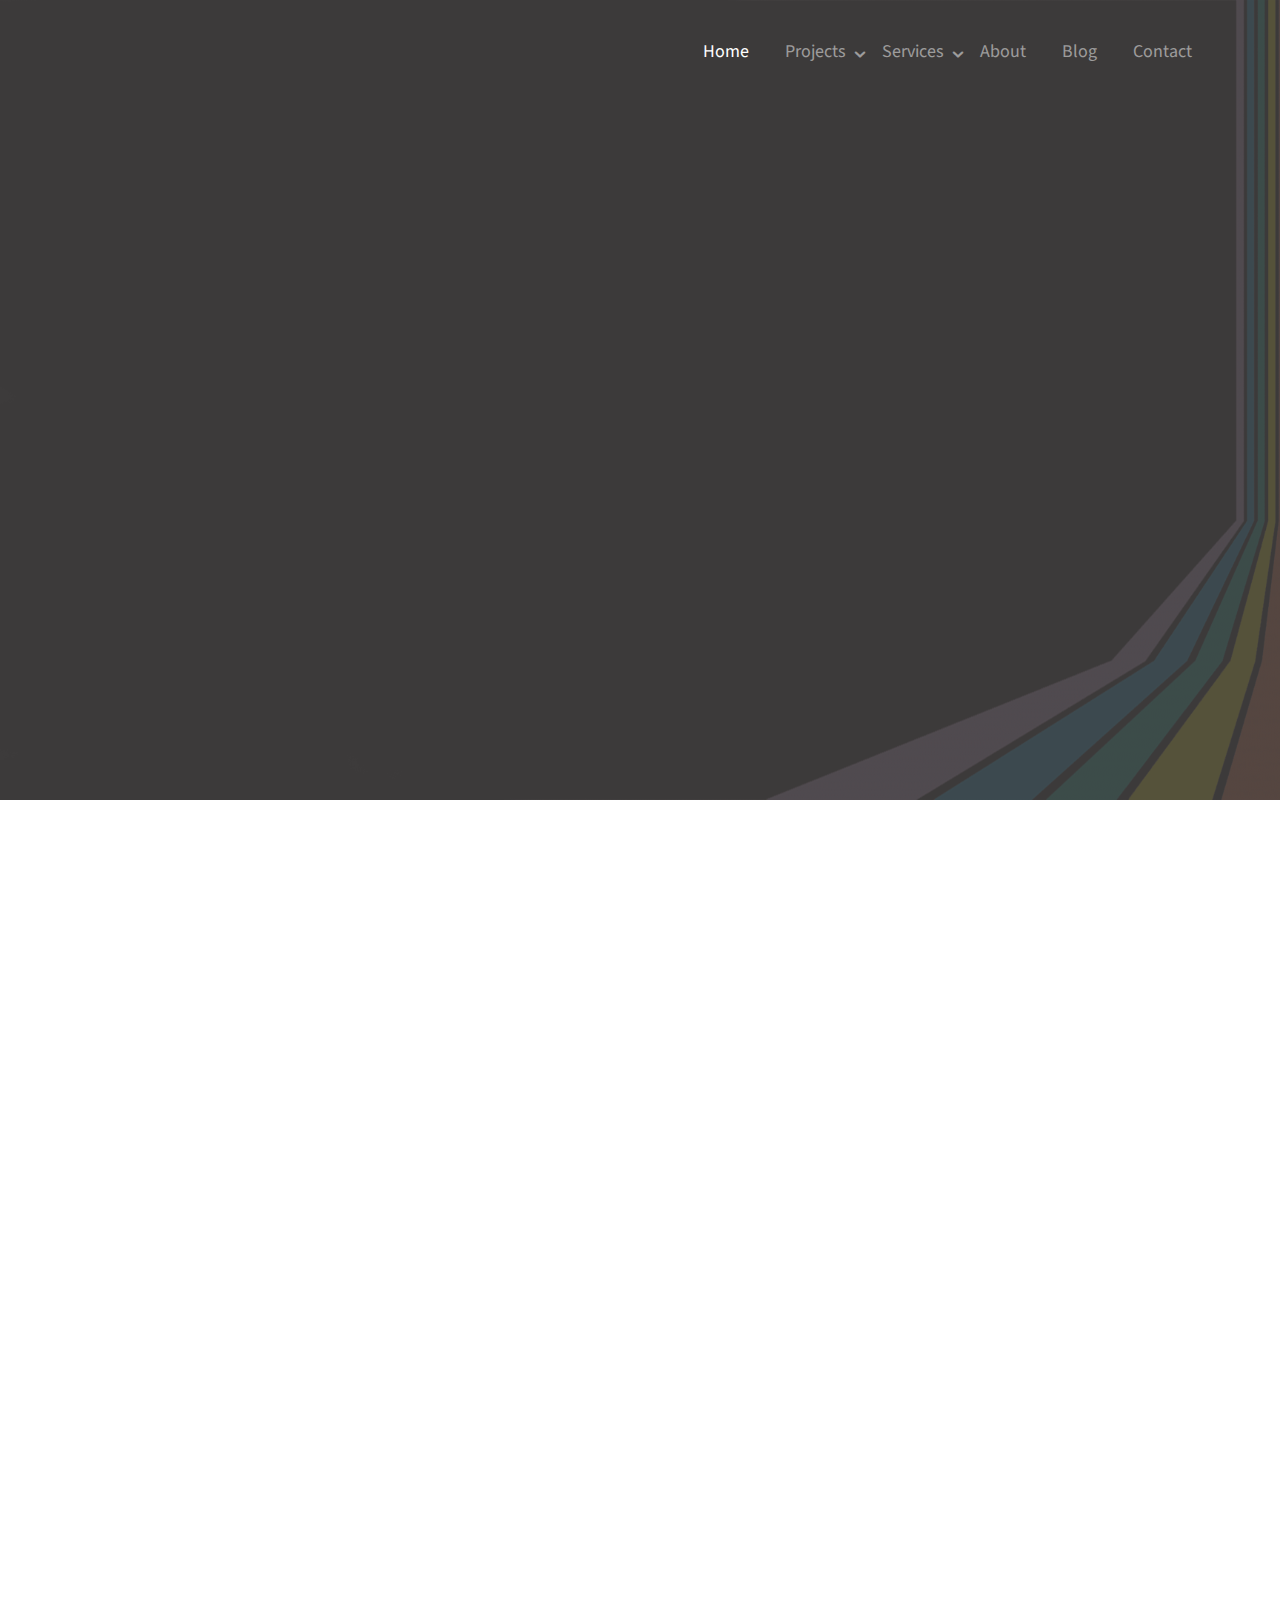
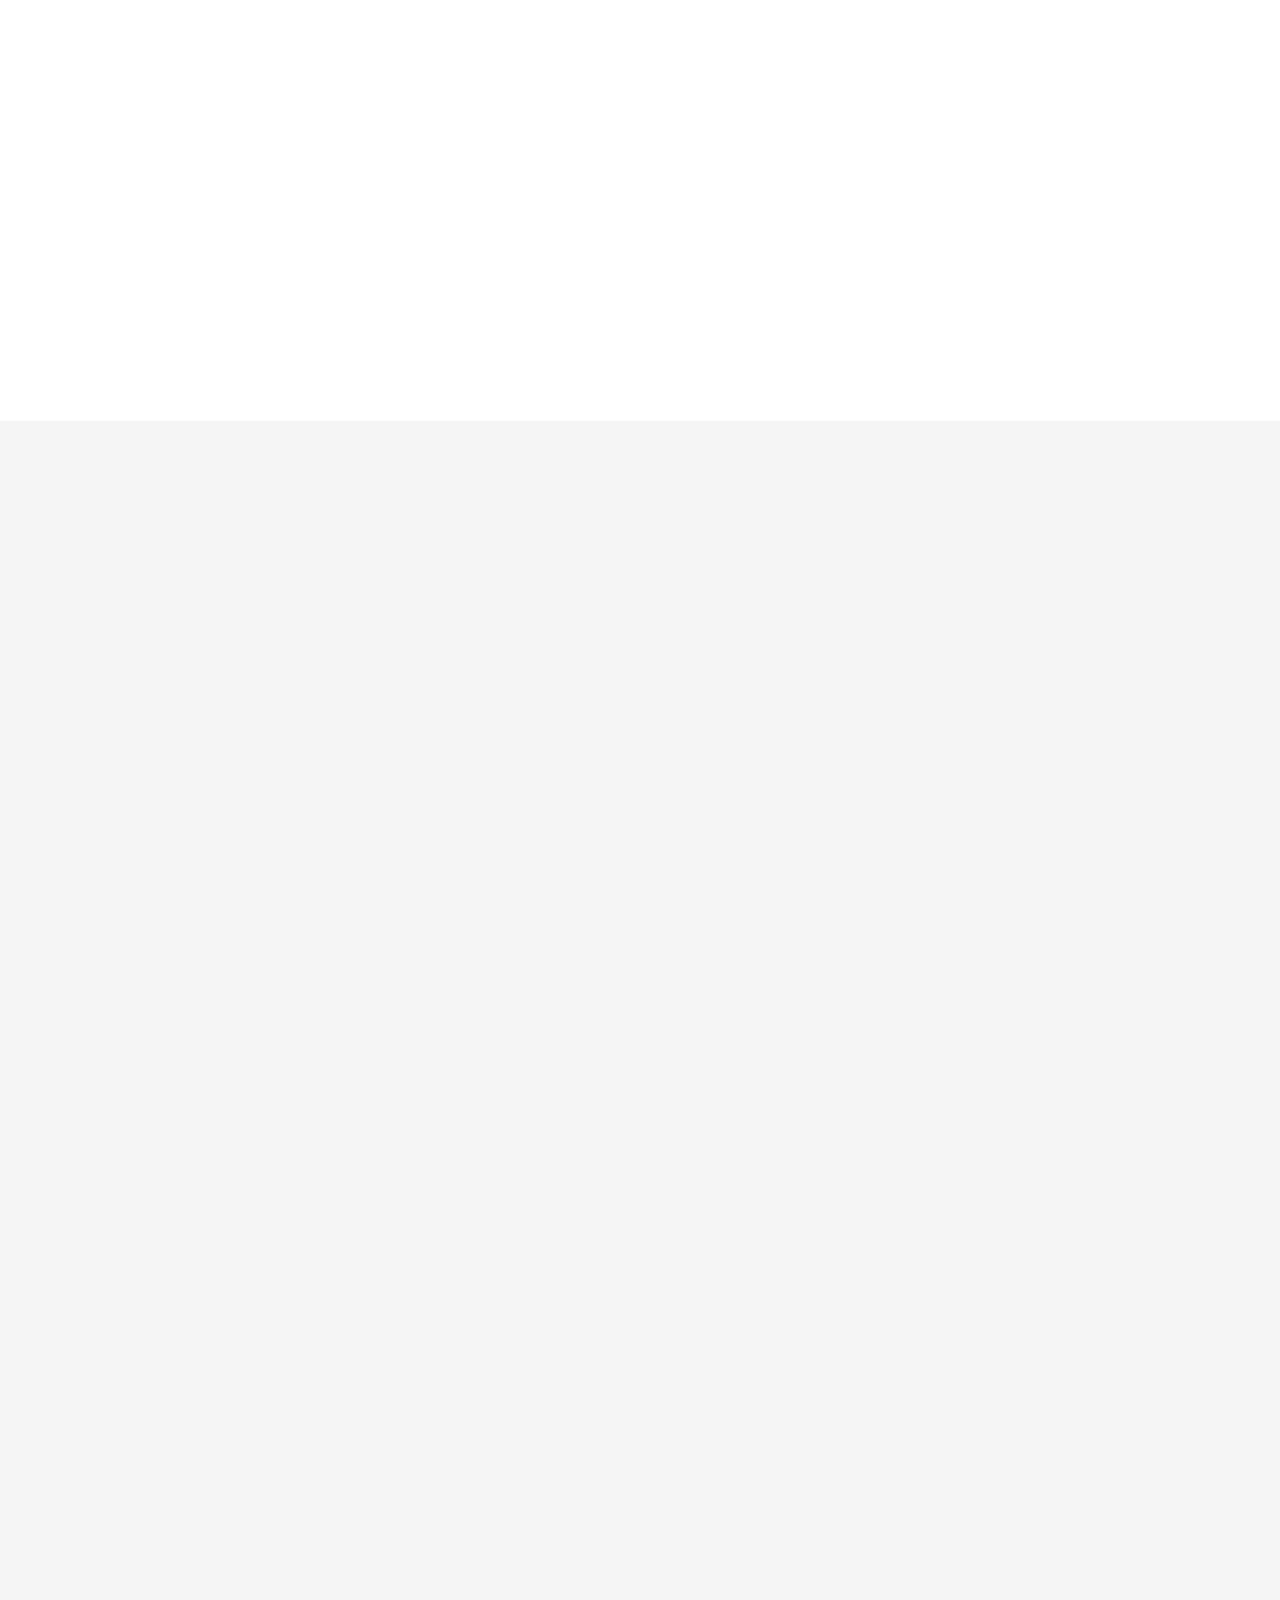
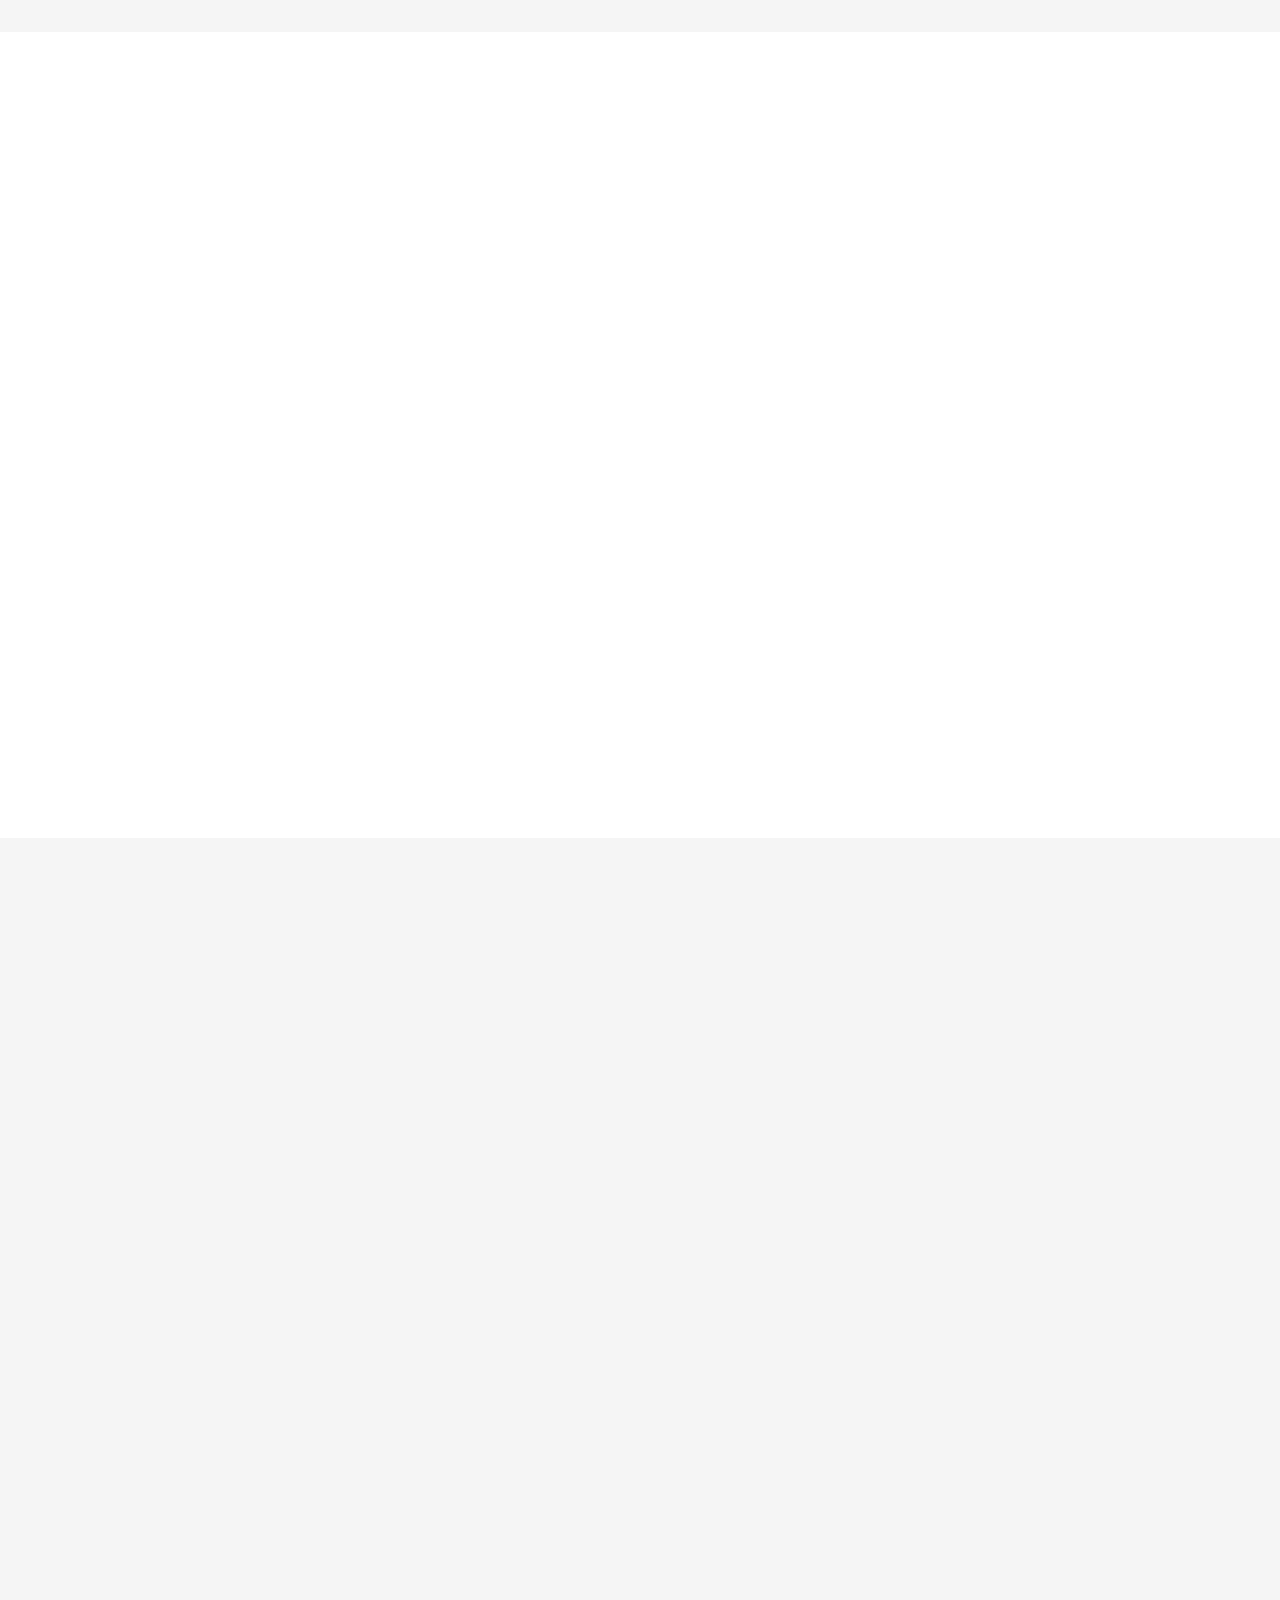
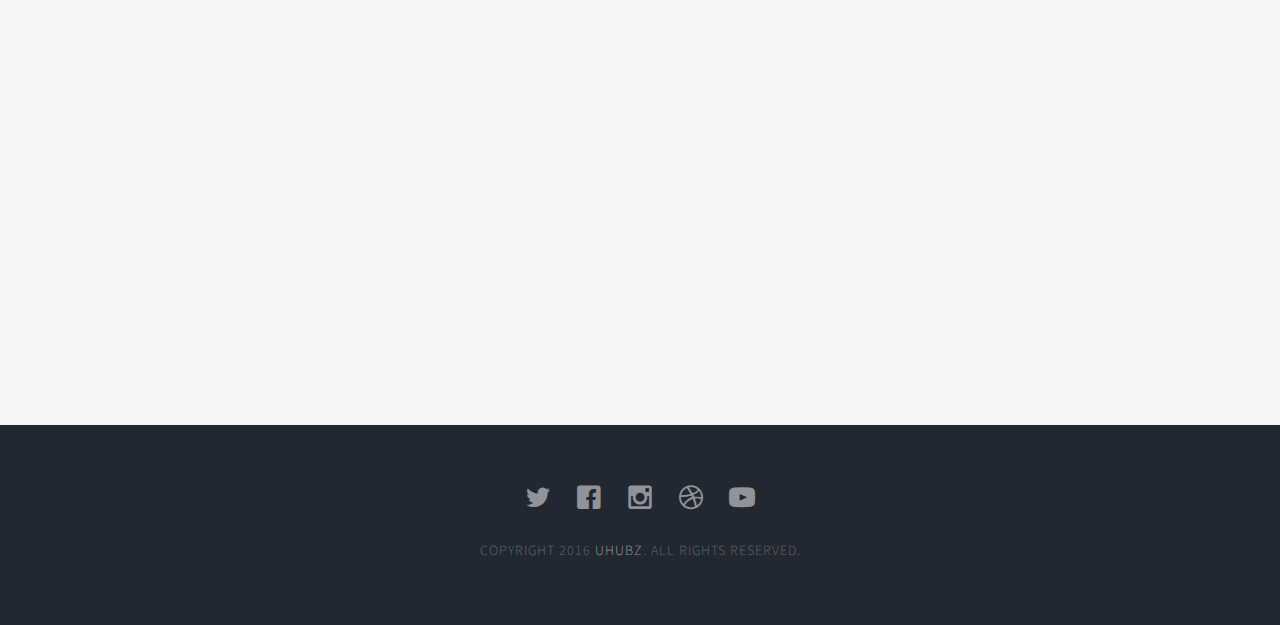
<file: guardian/index.html>
<!DOCTYPE html>
<!--[if lt IE 7]>      <html class="no-js lt-ie9 lt-ie8 lt-ie7"> <![endif]-->
<!--[if IE 7]>         <html class="no-js lt-ie9 lt-ie8"> <![endif]-->
<!--[if IE 8]>         <html class="no-js lt-ie9"> <![endif]-->
<!--[if gt IE 8]><!--> <html class="no-js"> <!--<![endif]-->
	
  <!-- 
	//////////////////////////////////////////////////////

	FREE HTML5 TEMPLATE 
	DESIGNED & DEVELOPED by FREEHTML5.CO
		
	Website: 		http://freehtml5.co/
	Email: 			info@freehtml5.co
	Twitter: 		http://twitter.com/fh5co
	Facebook: 		https://www.facebook.com/fh5co

	//////////////////////////////////////////////////////
	 -->

  	<!-- Facebook and Twitter integration -->
	<meta property="og:title" content=""/>
	<meta property="og:image" content=""/>
	<meta property="og:url" content=""/>
	<meta property="og:site_name" content=""/>
	<meta property="og:description" content=""/>
	<meta name="twitter:title" content="" />
	<meta name="twitter:image" content="" />
	<meta name="twitter:url" content="" />
	<meta name="twitter:card" content="" />

	<!-- Place favicon.ico and apple-touch-icon.png in the root directory -->
	<link rel="shortcut icon" href="favicon.ico">

	<link href='https://fonts.googleapis.com/css?family=Source+Sans+Pro:400,700,300' rel='stylesheet' type='text/css'>
	
	<!-- Animate.css -->
	<link rel="stylesheet" href="css/animate.css">
	<!-- Icomoon Icon Fonts-->
	<link rel="stylesheet" href="css/icomoon.css">
	<!-- Bootstrap  -->
	<link rel="stylesheet" href="css/bootstrap.css">
	<!-- Superfish -->
	<link rel="stylesheet" href="css/superfish.css">

	<link rel="stylesheet" href="css/style.css">


	<!-- Modernizr JS -->
	<script src="js/modernizr-2.6.2.min.js"></script>
	<!-- FOR IE9 below -->
	<!--[if lt IE 9]>
	<script src="js/respond.min.js"></script>
	<![endif]-->

	</head>
	<body>
		<div id="fh5co-wrapper">
		<div id="fh5co-page">
		<div id="fh5co-header">
			<header id="fh5co-header-section">
				<div class="container">
					<div class="nav-header">
						<a href="#" class="js-fh5co-nav-toggle fh5co-nav-toggle"><i></i></a>
						<!-- START #fh5co-menu-wrap -->
						<nav id="fh5co-menu-wrap" role="navigation">
							<ul class="sf-menu" id="fh5co-primary-menu">
								<li class="active">
									<a href="index.html">Home</a>
								</li>
								<li>
									<a href="portfolio.html" class="fh5co-sub-ddown">Projects</a>
									<ul class="fh5co-sub-menu">
										<li><a href="http://freehtml5.co/preview/?item=build-free-html5-bootstrap-template" target="_blank">Build</a></li>
										<li><a href="http://freehtml5.co/preview/?item=work-free-html5-template-bootstrap" target="_blank">Work</a></li>
										<li><a href="http://freehtml5.co/preview/?item=light-free-html5-template-bootstrap" target="_blank">Light</a></li>
										<li><a href="http://freehtml5.co/preview/?item=relic-free-html5-template-using-bootstrap" target="_blank">Relic</a></li>
										<li><a href="http://freehtml5.co/preview/?item=display-free-html5-template-using-bootstrap" target="_blank">Display</a></li>
										<li><a href="http://freehtml5.co/preview/?item=sprint-free-html5-template-bootstrap" target="_blank">Sprint</a></li>
									</ul>
								</li>
								<li>
									<a href="services.html" class="fh5co-sub-ddown">Services</a>
									 <ul class="fh5co-sub-menu">
									 	<li><a href="left-sidebar.html">Web Development</a></li>
									 	<li><a href="right-sidebar.html">Branding &amp; Identity</a></li>
										<li>
											<a href="#" class="fh5co-sub-ddown">Free HTML5</a>
											<ul class="fh5co-sub-menu">
												<li><a href="http://freehtml5.co/preview/?item=build-free-html5-bootstrap-template" target="_blank">Build</a></li>
												<li><a href="http://freehtml5.co/preview/?item=work-free-html5-template-bootstrap" target="_blank">Work</a></li>
												<li><a href="http://freehtml5.co/preview/?item=light-free-html5-template-bootstrap" target="_blank">Light</a></li>
												<li><a href="http://freehtml5.co/preview/?item=relic-free-html5-template-using-bootstrap" target="_blank">Relic</a></li>
												<li><a href="http://freehtml5.co/preview/?item=display-free-html5-template-using-bootstrap" target="_blank">Display</a></li>
												<li><a href="http://freehtml5.co/preview/?item=sprint-free-html5-template-bootstrap" target="_blank">Sprint</a></li>
											</ul>
										</li>
										<li><a href="#">UI Animation</a></li>
										<li><a href="#">Copywriting</a></li>
										<li><a href="#">Photography</a></li> 
									</ul>
								</li>
								<li><a href="about.html">About</a></li>
								<li><a href="blog.html">Blog</a></li>
								<li><a href="contact.html">Contact</a></li>
							</ul>
						</nav>
					</div>
				</div>
			</header>
			
		</div>
		

		<div class="fh5co-hero">
			<div class="fh5co-overlay"></div>
			<div class="fh5co-cover text-center" data-stellar-background-ratio="0.5" style="background-image: url(images/home-image.gif);">
				<div class="desc animate-box">
					<h2>UHUBZ CONECTANTO UNIVERSIT&Aacute;RIOS </h2>
					<span>Apaixonados por tecnologia</span>
					<span><a class="btn btn-primary" href="#">Get Started</a></span>
				</div>
			</div>

		</div>
		<!-- end:header-top -->
		<div id="fh5co-work-section">
			<div class="container">
				<div class="row">
					<div class="col-md-8 col-md-offset-2 text-center heading-section animate-box">
						<h3>Nossa miss&atilde;o</h3>
						<p>Buscamos ser uma vitrine para divulga&#231;&atilde;o e conex&atilde;o entre o meio universit&aacute;rio. Conectando jovens de diversas faculdades e centros educacionais em um &uacute;nico portal. Dando &ecirc;nfase a divulga&#231;&atilde;o de eventos acad&ecirc;micos, sociais, esportivos e festas.Podendo conectar pessoas com mesmos interesses e expandir o networking universit&aacute;rio.</p>
					</div>
				</div>
			</div>
			<div class="container">
				<div class="row">
					<div class="col-md-8 col-sm-8">
						<div class="fh5co-grid animate-box" style="background-image: url(images/ins.jpg);">
							<a class="image-popup text-center" href="#">
								<div class="prod-title">
									<h3>Don’t Just Stand There</h3>
									<span>Illustration, Print</span>
								</div>
							</a>
						</div>
					</div>
					<div class="col-md-4 col-sm-4">
						<div class="fh5co-grid animate-box" style="background-image: url(images/work-2.jpg);">
							<a class="image-popup text-center" href="#">
								<div class="prod-title">
									<h3>Don’t Just Stand There</h3>
									<span>Illustration, Print</span>
								</div>
							</a>
						</div>
					</div>
					<div class="col-md-4 col-sm-4">
						<div class="fh5co-grid animate-box" style="background-image: url(images/work-3.jpg);">
							<a class="image-popup text-center" href="#">
								<div class="prod-title">
									<h3>Don’t Just Stand There</h3>
									<span>Illustration, Print</span>
								</div>
							</a>
						</div>
					</div>
					<div class="col-md-8 col-sm-8">
						<div class="fh5co-grid animate-box" style="background-image: url(images/work-4.jpg);">
							<a class="image-popup text-center" href="#">
								<div class="prod-title">
									<h3>Don’t Just Stand There</h3>
									<span>Illustration, Print</span>
								</div>
							</a>
						</div>
					</div>
				</div>
			</div>
		</div>
		<!-- fh5co-work-section -->
		<div id="fh5co-services-section" class="fh5co-section-gray">
			<div class="container">
				<div class="row">
					<div class="col-md-8 col-md-offset-2 text-center heading-section animate-box">
						<h3>NOSSO DIFERENCIAL </h3>
						<p>: Nosso diferencial é justamente o foco e a efici&ecirc;ncia para reunir os principais eventos e acontecimentos dentro das faculdades, de acordo com o interesse dos pr&oacute;prios alunos, em um &uacute;nico local. Ou seja, diminuir a falta de informaç&atilde;o que os pr&oacute;prios alunos t&ecirc;m dos eventos universit&aacute;rios, e tentar focar toda essa experi&ecirc;ncia em um &uacute;nico portal.</p>
					</div>
				</div>
			</div>
			<div class="container">
				<div class="row text-center">
					<div class="col-md-4 col-sm-4">
						<div class="services animate-box">
							<span><i class="icon-browser"></i></span>
							<h3>Web Development</h3>
							<p>Far far away, behind the word mountains, far from the countries Vokalia and Consonantia, there live the blind texts.</p>
						</div>
					</div>
					<div class="col-md-4 col-sm-4">
						<div class="services animate-box">
							<span><i class="icon-mobile"></i></span>
							<h3>Mobile Apps</h3>
							<p>Far far away, behind the word mountains, far from the countries Vokalia and Consonantia, there live the blind texts.</p>
						</div>
					</div>
					<div class="col-md-4 col-sm-4">
						<div class="services animate-box">
							<span><i class="icon-tools"></i></span>
							<h3>UX Design</h3>
							<p>Far far away, behind the word mountains, far from the countries Vokalia and Consonantia, there live the blind texts.</p>
						</div>
					</div>
					<div class="col-md-4 col-sm-4">
						<div class="services animate-box">
							<span><i class="icon-video"></i></span>
							<h3>Video Editing</h3>
							<p>Far far away, behind the word mountains, far from the countries Vokalia and Consonantia, there live the blind texts.</p>
						</div>
					</div>
					<div class="col-md-4 col-sm-4">
						<div class="services animate-box">
							<span><i class="icon-search"></i></span>
							<h3>SEO Ranking</h3>
							<p>Far far away, behind the word mountains, far from the countries Vokalia and Consonantia, there live the blind texts.</p>
						</div>
					</div>
					<div class="col-md-4 col-sm-4">
						<div class="services animate-box">
							<span><i class="icon-cloud"></i></span>
							<h3>Cloud Based Apps</h3>
							<p>Far far away, behind the word mountains, far from the countries Vokalia and Consonantia, there live the blind texts.</p>
						</div>
					</div>
				</div>
			</div>
		</div>
		<!-- fh5co-services-section -->
		<div id="fh5co-content-section">
			<div class="container">
				<div class="row">
					<div class="col-md-8 col-md-offset-2 text-center heading-section animate-box">
						<h3>What Others Say</h3>
						<p>Lorem ipsum dolor sit amet, consectetur adipisicing elit. Velit est facilis maiores, perspiciatis accusamus asperiores sint consequuntur debitis.</p>
					</div>
				</div>
			</div>
			<div class="container">
				<div class="row">
					<div class="col-md-10 col-md-offset-1">
						<div class="fh5co-testimonial text-center animate-box">
							<figure>
								<img src="images/user-1.jpg" alt="user">
							</figure>
							<blockquote>
								<p>“Creativity is just connecting things. When you ask creative people how they did something, they feel a little guilty because they didn’t really do it, they just saw something. It seemed obvious to them after a while.”</p>
							</blockquote>
							<span>Steve Jobs, Apple Inc.</span>
						</div>
					</div>
				</div>
			</div>
		</div>
		<!-- fh5co-content-section -->
		<div id="fh5co-blog-section" class="fh5co-section-gray">
			<div class="container">
				<div class="row">
					<div class="col-md-8 col-md-offset-2 text-center heading-section animate-box">
						<h3>Recent From Blog</h3>
						<p>Lorem ipsum dolor sit amet, consectetur adipisicing elit. Velit est facilis maiores, perspiciatis accusamus asperiores sint consequuntur debitis.</p>
					</div>
				</div>
			</div>
			<div class="container">
				<div class="row">
					<div class="col-lg-4 col-md-4">
						<div class="fh5co-blog animate-box">
							<a href="#"><img class="img-responsive" src="images/blog-1.jpg" alt=""></a>
							<div class="image-popup" href="#">
								<div class="prod-title">
									<h3><a href=""#>45 Minimal Worksspace Rooms for Web Savvys</a></h3>
									<span class="posted_by">Posted by: Admin</span>
									<span class="comment"><a href="">21<i class="icon-bubble22"></i></a></span>
									<p>Far far away, behind the word mountains, far from the countries Vokalia and Consonantia, there live the blind texts.</p>
									<a href="#" class="btn btn-primary">Read More</a>
								</div>
							</div> 
						</div>
					</div>
					<div class="col-lg-4 col-md-4">
						<div class="fh5co-blog animate-box">
							<a href="#"><img class="img-responsive" src="images/blog-2.jpg" alt=""></a>
							<div class="image-popup" href="#">
								<div class="prod-title">
									<h3><a href=""#>45 Minimal Worksspace Rooms for Web Savvys</a></h3>
									<span class="posted_by">Posted by: Admin</span>
									<span class="comment"><a href="">21<i class="icon-bubble22"></i></a></span>
									<p>Far far away, behind the word mountains, far from the countries Vokalia and Consonantia, there live the blind texts.</p>
									<a href="#" class="btn btn-primary">Read More</a>
								</div>
							</div> 
						</div>
					</div>
					<div class="col-lg-4 col-md-4">
						<div class="fh5co-blog animate-box">
							<a href="#"><img class="img-responsive" src="images/blog-3.jpg" alt=""></a>
							<div class="image-popup" href="#">
								<div class="prod-title">
									<h3><a href=""#>45 Minimal Worksspace Rooms for Web Savvys</a></h3>
									<span class="posted_by">Posted by: Admin</span>
									<span class="comment"><a href="">21<i class="icon-bubble22"></i></a></span>
									<p>Far far away, behind the word mountains, far from the countries Vokalia and Consonantia, there live the blind texts.</p>
									<a href="#" class="btn btn-primary">Read More</a>
								</div>
							</div> 
						</div>
					</div>
				</div>
			</div>
		</div>
		<!-- fh5co-blog-section -->
		<footer>
			<div id="footer">
				<div class="container">
					<div class="row">
						<div class="col-md-6 col-md-offset-3 text-center">
							<p class="fh5co-social-icons">
								<a href="#"><i class="icon-twitter2"></i></a>
								<a href="#"><i class="icon-facebook2"></i></a>
								<a href="#"><i class="icon-instagram"></i></a>
								<a href="#"><i class="icon-dribbble2"></i></a>
								<a href="#"><i class="icon-youtube"></i></a>
							</p>
							<p>Copyright 2016  <a href="#">UHUBZ</a>. All Rights Reserved. <br>
						</div>
					</div>
				</div>
			</div>
		</footer>
	

	</div>
	<!-- END fh5co-page -->

	</div>
	<!-- END fh5co-wrapper -->

	<!-- jQuery -->


	<script src="js/jquery.min.js"></script>
	<!-- jQuery Easing -->
	<script src="js/jquery.easing.1.3.js"></script>
	<!-- Bootstrap -->
	<script src="js/bootstrap.min.js"></script>
	<!-- Waypoints -->
	<script src="js/jquery.waypoints.min.js"></script>
	<!-- Stellar -->
	<script src="js/jquery.stellar.min.js"></script>
	<!-- Superfish -->
	<script src="js/hoverIntent.js"></script>
	<script src="js/superfish.js"></script>

	<!-- Main JS (Do not remove) -->
	<script src="js/main.js"></script>

	</body>
</html>
</file>
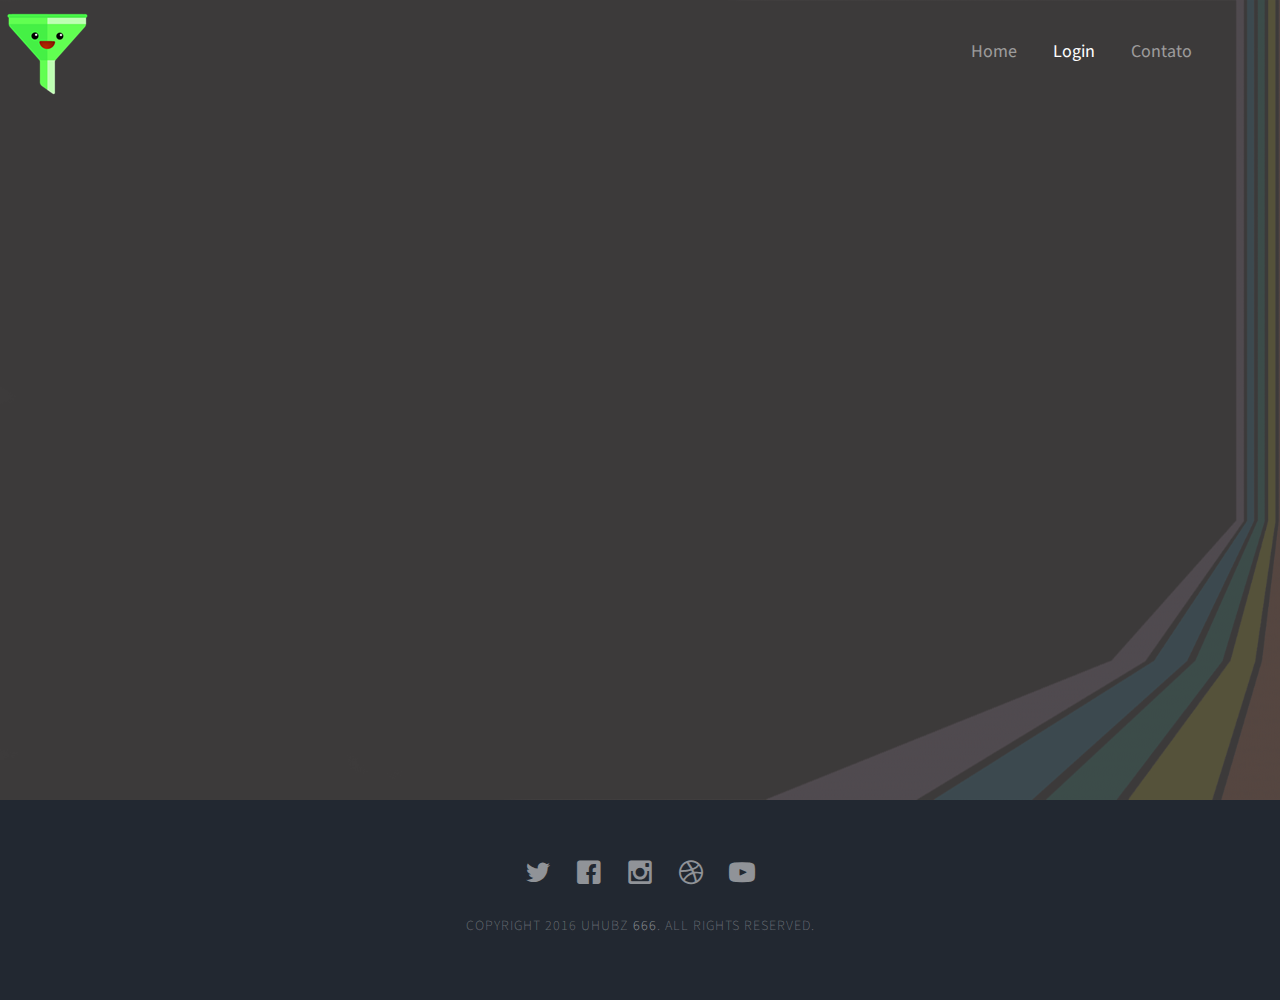
<file: guardian/about.html>
<!DOCTYPE html>
<!--[if lt IE 7]>      <html class="no-js lt-ie9 lt-ie8 lt-ie7"> <![endif]-->
<!--[if IE 7]>         <html class="no-js lt-ie9 lt-ie8"> <![endif]-->
<!--[if IE 8]>         <html class="no-js lt-ie9"> <![endif]-->
<!--[if gt IE 8]><!--> <html class="no-js"> <!--<![endif]-->
	<head>
	<meta charset="utf-8">
	<meta http-equiv="X-UA-Compatible" content="IE=edge">
	<meta name="viewport" content="width=device-width, initial-scale=1">
	<meta name="description" content="Free HTML5 Template by FREEHTML5.CO" />
	<meta name="keywords" content="free html5, free template, free bootstrap, html5, css3, mobile first, responsive" />
	<meta name="author" content="FREEHTML5.CO" />


  	<!-- Facebook and Twitter integration -->
	<meta property="og:title" content=""/>
	<meta property="og:image" content=""/>
	<meta property="og:url" content=""/>
	<meta property="og:site_name" content=""/>
	<meta property="og:description" content=""/>
	<meta name="twitter:title" content="" />
	<meta name="twitter:image" content="" />
	<meta name="twitter:url" content="" />
	<meta name="twitter:card" content="" />

	<!-- Place favicon.ico and apple-touch-icon.png in the root directory -->
	<link rel="shortcut icon" href="favicon.ico">

	<link href='https://fonts.googleapis.com/css?family=Source+Sans+Pro:400,700,300' rel='stylesheet' type='text/css'>
	
	<!-- Animate.css -->
	<link rel="stylesheet" href="css/animate.css">
	<!-- Icomoon Icon Fonts-->
	<link rel="stylesheet" href="css/icomoon.css">
	<!-- Bootstrap  -->
	<link rel="stylesheet" href="css/bootstrap.css">
	<!-- Superfish -->
	<link rel="stylesheet" href="css/superfish.css">

	<link rel="stylesheet" href="css/style.css">


	<!-- Modernizr JS -->
	<script src="js/modernizr-2.6.2.min.js"></script>
	<!-- FOR IE9 below -->
	<!--[if lt IE 9]>
	<script src="js/respond.min.js"></script>
	<![endif]-->
	<title> Uhubz </title>
    <link rel="icon" type="image/png" href="images/1.png"/>
	</head>
	<body>
		<div id="fh5co-wrapper">
		<div id="fh5co-page">
		<div id="fh5co-header">
			<header id="fh5co-header-section">
				<div class="container">
					<div class="nav-header">
						<a href="#" class="js-fh5co-nav-toggle fh5co-nav-toggle"><i></i></a>
						<h1 id="fh5co-logo"><figure></figure></h1>
						
						<!-- START #fh5co-menu-wrap -->
						<nav id="fh5co-menu-wrap" role="navigation">
							<ul class="sf-menu" id="fh5co-primary-menu">
								<li>
									<a href="inde2x.html">Home</a>
								</li>
								<li>
									
								</li>
								<li>
									
							
								</li>
								<li class="active"><a href="about.html">Login</a></li>
						
								<li><a href="contact.html">Contato</a></li>
							</ul>
						</nav>
					</div>
				</div>
			</header>
			
		</div>
		

		<div class="fh5co-hero">
			<div class="fh5co-overlay"><img src="images/1.png" alt="user"></div>
			<div class="fh5co-cover text-center" data-stellar-background-ratio="0.5" style="background-image: url(images/home-image.gif);">
				<div class="desc animate-box">
					<h2>Login</h2>
					<span>dsdfdasfdsaf </a></span>
				</div>
			</div>
		</div>
		<!-- end:header-top -->
	
		<!-- END fh5co-services-section -->
	
		<footer>
			<div id="footer">
				<div class="container">
					<div class="row">
						<div class="col-md-6 col-md-offset-3 text-center">
							<p class="fh5co-social-icons">
								<a href="#"><i class="icon-twitter2"></i></a>
								<a href="#"><i class="icon-facebook2"></i></a>
								<a href="#"><i class="icon-instagram"></i></a>
								<a href="#"><i class="icon-dribbble2"></i></a>
								<a href="#"><i class="icon-youtube"></i></a>
							</p>
							<p>Copyright 2016 UHUBZ <a href="#">666</a>. All Rights Reserved. </a></p>
						</div>
					</div>
				</div>
			</div>
		</footer>
	

	</div>
	<!-- END fh5co-page -->

	</div>
	<!-- END fh5co-wrapper -->

	<!-- jQuery -->


	<script src="js/jquery.min.js"></script>
	<!-- jQuery Easing -->
	<script src="js/jquery.easing.1.3.js"></script>
	<!-- Bootstrap -->
	<script src="js/bootstrap.min.js"></script>
	<!-- Waypoints -->
	<script src="js/jquery.waypoints.min.js"></script>
	<!-- Stellar -->
	<script src="js/jquery.stellar.min.js"></script>
	<!-- Superfish -->
	<script src="js/hoverIntent.js"></script>
	<script src="js/superfish.js"></script>

	<!-- Main JS (Do not remove) -->
	<script src="js/main.js"></script>

	</body>
</html>
</file>
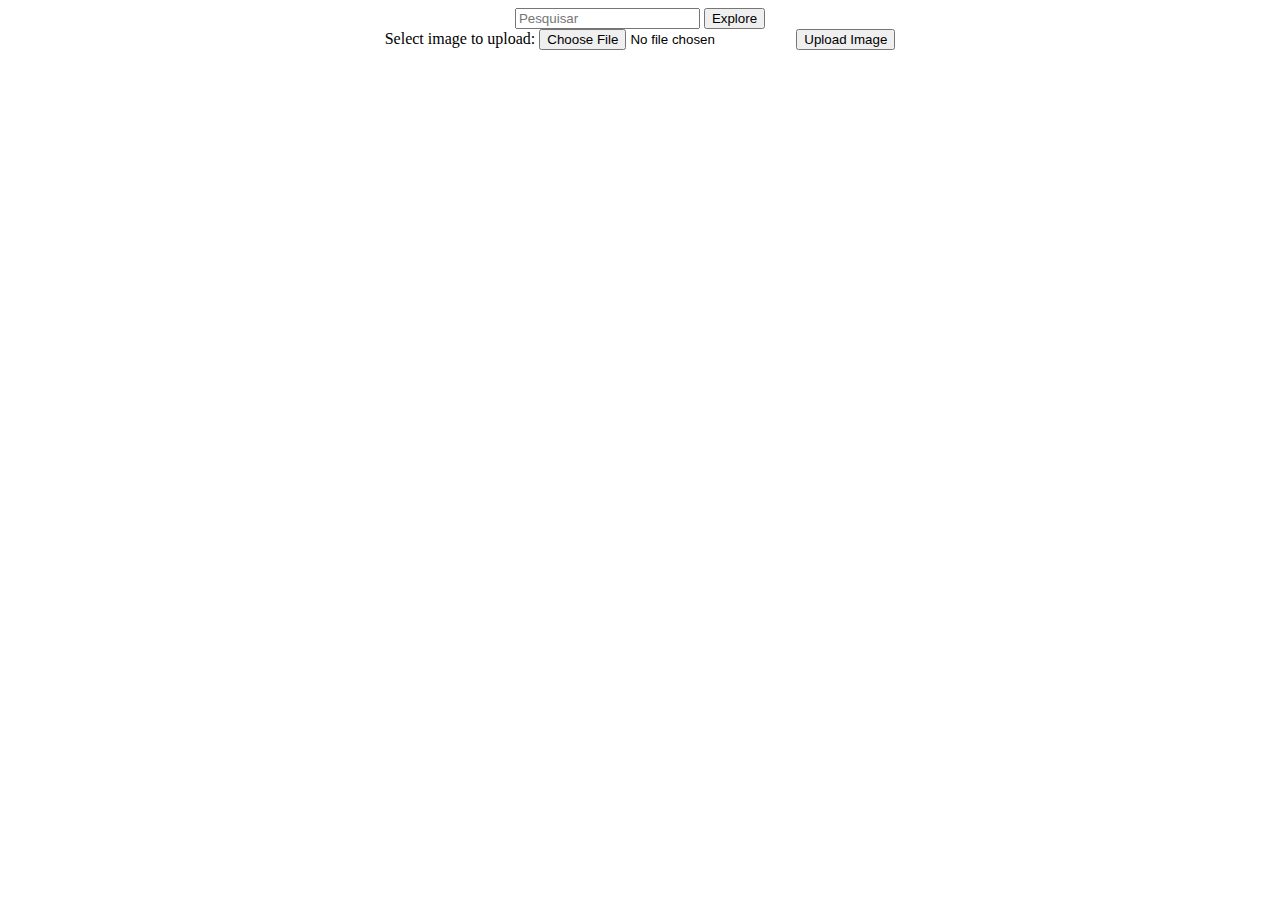
<file: guardian/Feed page.html>
<!DOCTYPE html>
<!--[if lt IE 7]>      <html class="no-js lt-ie9 lt-ie8 lt-ie7"> <![endif]-->
<!--[if IE 7]>         <html class="no-js lt-ie9 lt-ie8"> <![endif]-->
<!--[if IE 8]>         <html class="no-js lt-ie9"> <![endif]-->
<!--[if gt IE 8]><!--> <html class="no-js"> <!--<![endif]-->
<body>
	<center>
	<div class="search">
		<form action="http//www.dekpek.com/seacrh.php"/>
			<input type = "text" name="search" placeholder = "Pesquisar"/>
			<input type = "submit" value="Explore"/>
		<form/>
		
	</div>
	<form action="upload.php" method="post" enctype="multipart/form-data">
        Select image to upload:
        <input type="file" name="fileToUpload" id="fileToUpload">
        <input type="submit" value="Upload Image" name="submit">
      </form>

</body>

</center>

</html>
</file>
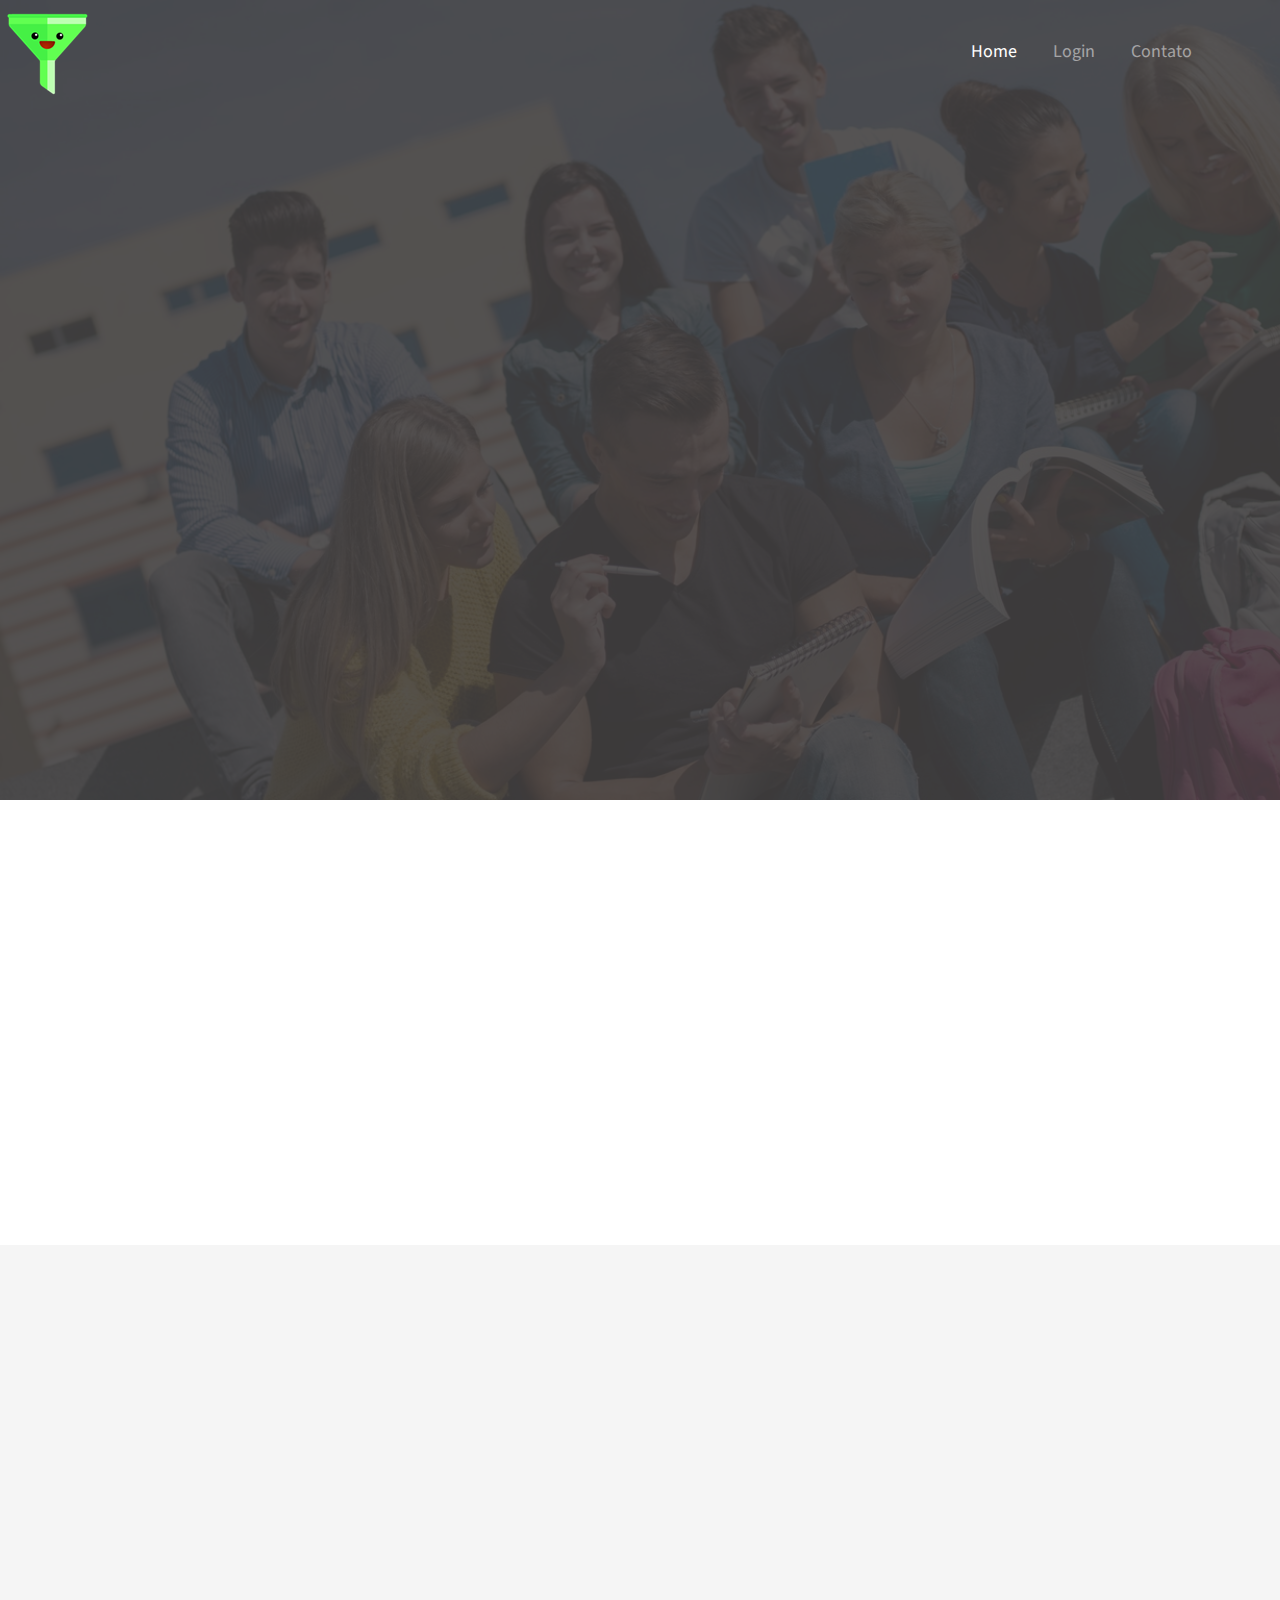
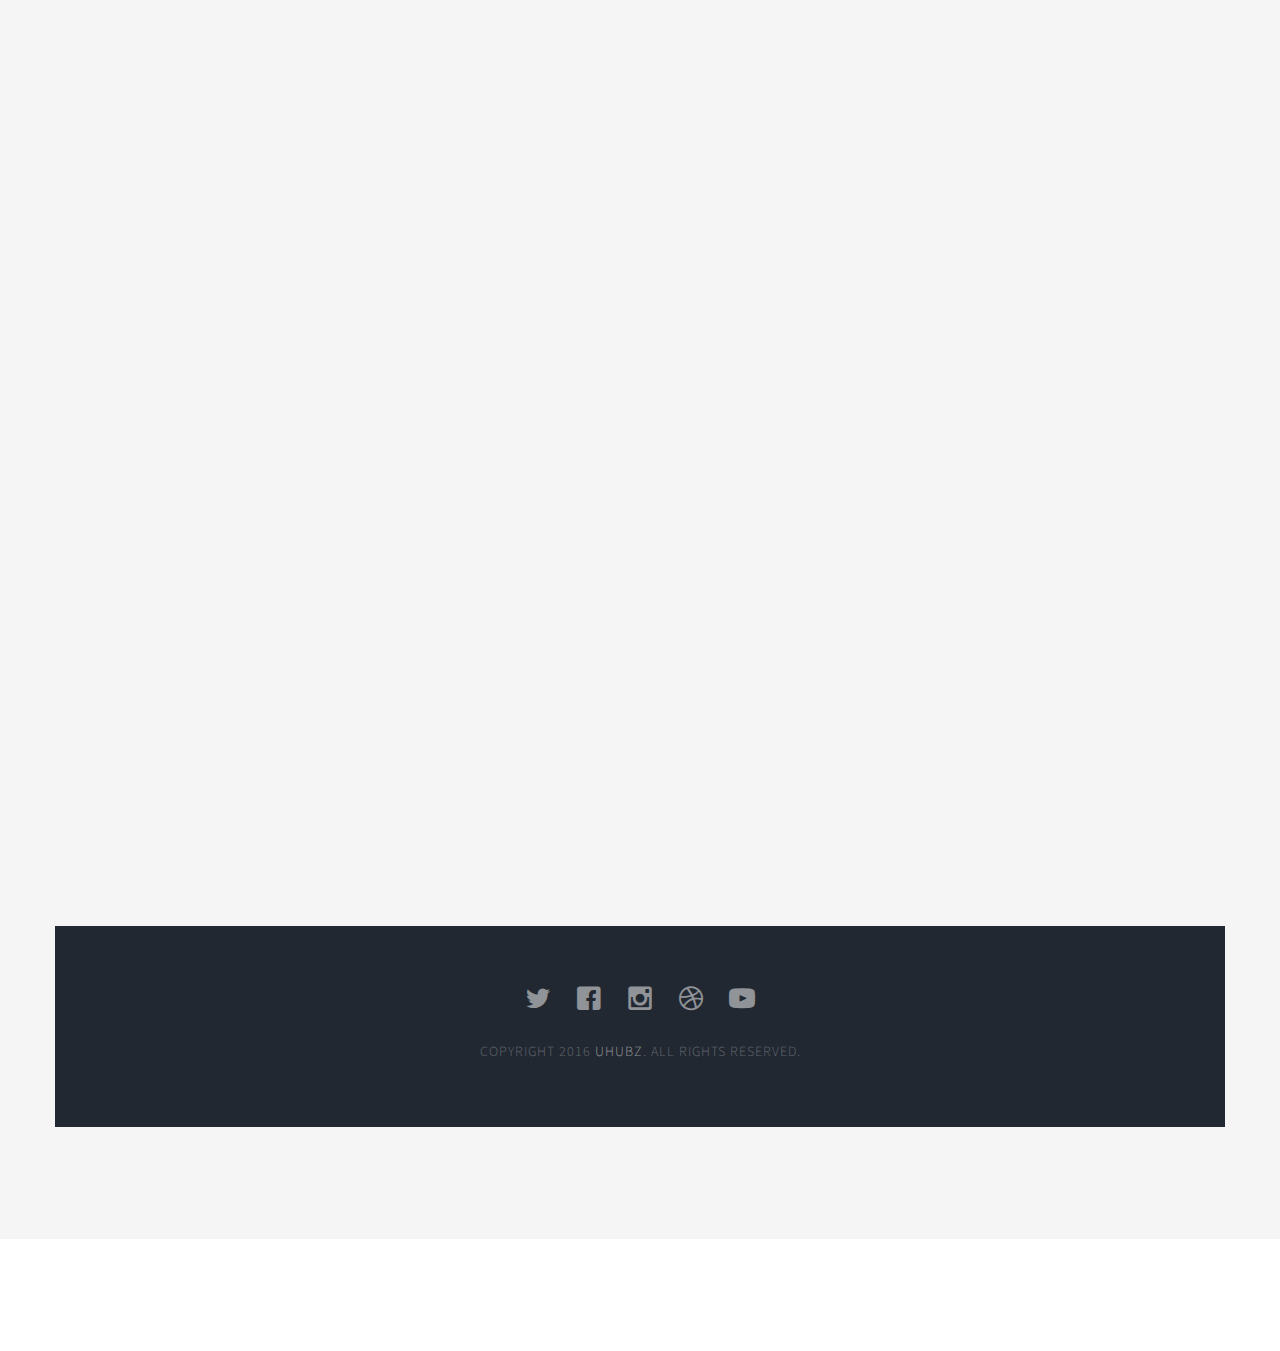
<file: guardian/inde2x.html>
<!DOCTYPE html>
<!--[if lt IE 7]>      <html class="no-js lt-ie9 lt-ie8 lt-ie7"> <![endif]-->
<!--[if IE 7]>         <html class="no-js lt-ie9 lt-ie8"> <![endif]-->
<!--[if IE 8]>         <html class="no-js lt-ie9"> <![endif]-->
<!--[if gt IE 8]><!--> <html class="no-js"> <!--<![endif]-->
	
  

  	<!-- Facebook and Twitter integration -->
	<meta property="og:title" content=""/>
	<meta property="og:image" content=""/>
	<meta property="og:url" content=""/>
	<meta property="og:site_name" content=""/>
	<meta property="og:description" content=""/>
	<meta name="twitter:title" content="" />
	<meta name="twitter:image" content="" />
	<meta name="twitter:url" content="" />
	<meta name="twitter:card" content="" />

	<!-- Place favicon.ico and apple-touch-icon.png in the root directory -->
	<link rel="shortcut icon" href="favicon.ico">

	<link href='https://fonts.googleapis.com/css?family=Source+Sans+Pro:400,700,300' rel='stylesheet' type='text/css'>
	
	<!-- Animate.css -->
	<link rel="stylesheet" href="css/animate.css">
	<!-- Icomoon Icon Fonts-->
	<link rel="stylesheet" href="css/icomoon.css">
	<!-- Bootstrap  -->
	<link rel="stylesheet" href="css/bootstrap.css">
	<!-- Superfish -->
	<link rel="stylesheet" href="css/superfish.css">

	<link rel="stylesheet" href="css/style.css">


	<!-- Modernizr JS -->
	<script src="js/modernizr-2.6.2.min.js"></script>
	<!-- FOR IE9 below -->
	<!--[if lt IE 9]>
	<script src="js/respond.min.js"></script>
	<![endif]-->
	<title> Uhubz </title>
    <link rel="icon" type="image/png" href="images/1.png"/>
	</head>
	<body
		<div id="fh5co-wrapper">
		<div id="fh5co-page">
		<div id="fh5co-header">
			<header id="fh5co-header-section">
				<div class="container">
					<div class="nav-header">
						<a href="#" class="js-fh5co-nav-toggle fh5co-nav-toggle"><i></i></a>
						<h1 id="fh5co-logo"><figure>
								<div class="css"></div>
							</figure></h1>
					
						<!-- START #fh5co-menu-wrap -->
						<nav id="fh5co-menu-wrap" role="navigation">
							<ul class="sf-menu" id="fh5co-primary-menu">
								<li class="active">
								
									<a href="inde2x.html">Home</a>
								</li>
								
								<li><a href="about.html">Login</a></li>

								<li><a href="contact.html">Contato</a></li>
							</ul>
						</nav>
					</div>
				</div>
			</header>
			
		</div>
		

		<div class="fh5co-hero">
			<div class="fh5co-overlay"><span class="css"><img src=images/1.png  /></span></div>
			<div class="fh5co-cover text-center" data-stellar-background-ratio="0.5" style="background-image: url(images/home.jpg);">
				<div class="desc animate-box">
					<h2>EXPLORE! </h2>
					<span>  UHUBZ conectando voc&ecirc; com o mundo universit&aacute;rio</span>
					<span><a class="btn btn-primary" href="#">EXPLORE!</a></span>
				</div>
			</div>

		</div>
		<!-- end:header-top -->
		<div id="fh5co-work-section">
			<div class="container">
				<div class="row">	
					<div class="col-md-8 col-md-offset-2 text-center heading-section animate-box">
						<h3>Nossa miss&atilde;o</h3>
						<p>Buscamos ser uma vitrine para divulga&#231;&atilde;o e conex&atilde;o entre o meio universit&aacute;rio. Conectando jovens de diversas faculdades e centros educacionais em um &uacute;nico portal. Dando &ecirc;nfase a divulga&#231;&atilde;o de eventos acad&ecirc;micos, sociais, esportivos e festas.Podendo conectar pessoas com mesmos interesses e expandir o networking universit&aacute;rio.</p>
					</div>
				</div>
			</div>
			
		<!-- fh5co-work-section -->
		<div id="fh5co-services-section" class="fh5co-section-gray">
			<div class="container">
				<div class="row">
					<div class="col-md-8 col-md-offset-2 text-center heading-section animate-box">
						<h3>NOSSO DIFERENCIAL </h3>
						<p>: Nosso diferencial &eacute; justamente o foco e a efici&ecirc;ncia para reunir os principais eventos e acontecimentos dentro das faculdades, de acordo com o interesse dos pr&oacute;prios alunos, em um &uacute;nico local. Ou seja, diminuir a falta de informa&#231;&atilde;o que os pr&oacute;prios alunos t&ecirc;m dos eventos universit&aacute;rios, e tentar focar toda essa experi&ecirc;ncia em um &uacute;nico portal.</p>
					</div>
				</div>
			</div>
			<div class="container">
				<div class="row text-center">
					<div class="col-md-4 col-sm-4">
						<div class="services animate-box">
							<span><i class="icon-browser"></i></span>
							<h3>Web Development</h3>
							<p>Far far away, behind the word mountains, far from the countries Vokalia and Consonantia, there live the blind texts.</p>
						</div>
					</div>
					<div class="col-md-4 col-sm-4">
						<div class="services animate-box">
							<span><i class="icon-mobile"></i></span>
							<h3>Mobile Apps</h3>
							<p>Far far away, behind the word mountains, far from the countries Vokalia and Consonantia, there live the blind texts.</p>
						</div>
					</div>
					<div class="col-md-4 col-sm-4">
						<div class="services animate-box">
							<span><i class="icon-tools"></i></span>
							<h3>UX Design</h3>
							<p>Far far away, behind the word mountains, far from the countries Vokalia and Consonantia, there live the blind texts.</p>
						</div>
					</div>
					
		<!-- fh5co-services-section -->
		<div id="fh5co-content-section">
			<div class="container">
				<div class="row">
					<div class="col-md-8 col-md-offset-2 text-center heading-section animate-box">
						<h3>O QUE FALAM DA GENTE? </h3>
					</div>
				</div>
			</div>
			<div class="container">
				<div class="row">
					<div class="col-md-10 col-md-offset-1">
						<div class="fh5co-testimonial text-center animate-box">
							<figure>
								<img src="images/user-1.jpg" alt="user">
							</figure>
							<blockquote>
								<p>O trabalho deles addasdadadasddsa</p>
							</blockquote>
							<span>fulano de tal</span>
						</div>
					</div>
				</div>
			</div>
		</div>
		
		<!-- fh5co-blog-section -->
		<footer>
			<div id="footer">
				<div class="container">
					<div class="row">
						<div class="col-md-6 col-md-offset-3 text-center">
							<p class="fh5co-social-icons">
								<a href="#"><i class="icon-twitter2"></i></a>
								<a href="#"><i class="icon-facebook2"></i></a>
								<a href="#"><i class="icon-instagram"></i></a>
								<a href="#"><i class="icon-dribbble2"></i></a>
								<a href="#"><i class="icon-youtube"></i></a>
							</p>
							<p>Copyright 2016  <a href="#">UHUBZ</a>. All Rights Reserved. <br>
						</div>
					</div>
				</div>
			</div>
		</footer>
	

	</div>
	<!-- END fh5co-page -->

	</div>
	<!-- END fh5co-wrapper -->

	<!-- jQuery -->


	<script src="js/jquery.min.js"></script>
	<!-- jQuery Easing -->
	<script src="js/jquery.easing.1.3.js"></script>
	<!-- Bootstrap -->
	<script src="js/bootstrap.min.js"></script>
	<!-- Waypoints -->
	<script src="js/jquery.waypoints.min.js"></script>
	<!-- Stellar -->
	<script src="js/jquery.stellar.min.js"></script>
	<!-- Superfish -->
	<script src="js/hoverIntent.js"></script>
	<script src="js/superfish.js"></script>

	<!-- Main JS (Do not remove) -->
	<script src="js/main.js"></script>

	</body>
</html>
</file>
<file: guardian/css/icomoon.css>
@font-face {
    font-family: 'icomoon';
    src:    url('fonts/icomoon.eot?1oniuf');
    src:    url('fonts/icomoon.eot?1oniuf#iefix') format('embedded-opentype'),
        url('fonts/icomoon.ttf?1oniuf') format('truetype'),
        url('fonts/icomoon.woff?1oniuf') format('woff'),
        url('fonts/icomoon.svg?1oniuf#icomoon') format('svg');
    font-weight: normal;
    font-style: normal;
}

[class^="icon-"], [class*=" icon-"] {
    /* use !important to prevent issues with browser extensions that change fonts */
    font-family: 'icomoon' !important;
    speak: none;
    font-style: normal;
    font-weight: normal;
    font-variant: normal;
    text-transform: none;
    line-height: 1;

    /* Better Font Rendering =========== */
    -webkit-font-smoothing: antialiased;
    -moz-osx-font-smoothing: grayscale;
}

.icon-mobile:before {
    content: "\e000";
}
.icon-laptop:before {
    content: "\e001";
}
.icon-desktop:before {
    content: "\e002";
}
.icon-tablet:before {
    content: "\e003";
}
.icon-phone:before {
    content: "\e004";
}
.icon-document:before {
    content: "\e005";
}
.icon-documents:before {
    content: "\e006";
}
.icon-search:before {
    content: "\e007";
}
.icon-clipboard:before {
    content: "\e008";
}
.icon-newspaper:before {
    content: "\e009";
}
.icon-notebook:before {
    content: "\e00a";
}
.icon-book-open:before {
    content: "\e00b";
}
.icon-browser:before {
    content: "\e00c";
}
.icon-calendar:before {
    content: "\e00d";
}
.icon-presentation:before {
    content: "\e00e";
}
.icon-picture:before {
    content: "\e00f";
}
.icon-pictures:before {
    content: "\e010";
}
.icon-video:before {
    content: "\e011";
}
.icon-camera:before {
    content: "\e012";
}
.icon-printer:before {
    content: "\e013";
}
.icon-toolbox:before {
    content: "\e014";
}
.icon-briefcase:before {
    content: "\e015";
}
.icon-wallet:before {
    content: "\e016";
}
.icon-gift:before {
    content: "\e017";
}
.icon-bargraph:before {
    content: "\e018";
}
.icon-grid:before {
    content: "\e019";
}
.icon-expand:before {
    content: "\e01a";
}
.icon-focus:before {
    content: "\e01b";
}
.icon-edit:before {
    content: "\e01c";
}
.icon-adjustments:before {
    content: "\e01d";
}
.icon-ribbon:before {
    content: "\e01e";
}
.icon-hourglass:before {
    content: "\e01f";
}
.icon-lock:before {
    content: "\e020";
}
.icon-megaphone:before {
    content: "\e021";
}
.icon-shield:before {
    content: "\e022";
}
.icon-trophy:before {
    content: "\e023";
}
.icon-flag:before {
    content: "\e024";
}
.icon-map:before {
    content: "\e025";
}
.icon-puzzle:before {
    content: "\e026";
}
.icon-basket:before {
    content: "\e027";
}
.icon-envelope:before {
    content: "\e028";
}
.icon-streetsign:before {
    content: "\e029";
}
.icon-telescope:before {
    content: "\e02a";
}
.icon-gears:before {
    content: "\e02b";
}
.icon-key:before {
    content: "\e02c";
}
.icon-paperclip:before {
    content: "\e02d";
}
.icon-attachment:before {
    content: "\e02e";
}
.icon-pricetags:before {
    content: "\e02f";
}
.icon-lightbulb:before {
    content: "\e030";
}
.icon-layers:before {
    content: "\e031";
}
.icon-pencil:before {
    content: "\e032";
}
.icon-tools:before {
    content: "\e033";
}
.icon-tools-2:before {
    content: "\e034";
}
.icon-scissors:before {
    content: "\e035";
}
.icon-paintbrush:before {
    content: "\e036";
}
.icon-magnifying-glass:before {
    content: "\e037";
}
.icon-circle-compass:before {
    content: "\e038";
}
.icon-linegraph:before {
    content: "\e039";
}
.icon-mic:before {
    content: "\e03a";
}
.icon-strategy:before {
    content: "\e03b";
}
.icon-beaker:before {
    content: "\e03c";
}
.icon-caution:before {
    content: "\e03d";
}
.icon-recycle:before {
    content: "\e03e";
}
.icon-anchor:before {
    content: "\e03f";
}
.icon-profile-male:before {
    content: "\e040";
}
.icon-profile-female:before {
    content: "\e041";
}
.icon-bike:before {
    content: "\e042";
}
.icon-wine:before {
    content: "\e043";
}
.icon-hotairballoon:before {
    content: "\e044";
}
.icon-globe:before {
    content: "\e045";
}
.icon-genius:before {
    content: "\e046";
}
.icon-map-pin:before {
    content: "\e047";
}
.icon-dial:before {
    content: "\e048";
}
.icon-chat:before {
    content: "\e049";
}
.icon-heart:before {
    content: "\e04a";
}
.icon-cloud:before {
    content: "\e04b";
}
.icon-upload:before {
    content: "\e04c";
}
.icon-download:before {
    content: "\e04d";
}
.icon-target:before {
    content: "\e04e";
}
.icon-hazardous:before {
    content: "\e04f";
}
.icon-piechart:before {
    content: "\e050";
}
.icon-speedometer:before {
    content: "\e051";
}
.icon-global:before {
    content: "\e052";
}
.icon-compass:before {
    content: "\e053";
}
.icon-lifesaver:before {
    content: "\e054";
}
.icon-clock:before {
    content: "\e055";
}
.icon-aperture:before {
    content: "\e056";
}
.icon-quote:before {
    content: "\e057";
}
.icon-scope:before {
    content: "\e058";
}
.icon-alarmclock:before {
    content: "\e059";
}
.icon-refresh:before {
    content: "\e05a";
}
.icon-happy:before {
    content: "\e05b";
}
.icon-sad:before {
    content: "\e05c";
}
.icon-facebook:before {
    content: "\e05d";
}
.icon-twitter:before {
    content: "\e05e";
}
.icon-googleplus:before {
    content: "\e05f";
}
.icon-rss:before {
    content: "\e060";
}
.icon-tumblr:before {
    content: "\e061";
}
.icon-linkedin:before {
    content: "\e062";
}
.icon-dribbble:before {
    content: "\e063";
}
.icon-box2:before {
    content: "\ea82";
}
.icon-write:before {
    content: "\ea83";
}
.icon-clock2:before {
    content: "\ea84";
}
.icon-reply2:before {
    content: "\ea85";
}
.icon-reply-all2:before {
    content: "\ea86";
}
.icon-forward2:before {
    content: "\ea87";
}
.icon-flag2:before {
    content: "\ea88";
}
.icon-search2:before {
    content: "\ea89";
}
.icon-trash2:before {
    content: "\ea8a";
}
.icon-envelope2:before {
    content: "\ea8b";
}
.icon-bubble:before {
    content: "\ea8c";
}
.icon-bubbles:before {
    content: "\ea8d";
}
.icon-user2:before {
    content: "\ea8e";
}
.icon-users2:before {
    content: "\ea8f";
}
.icon-cloud2:before {
    content: "\ea90";
}
.icon-download2:before {
    content: "\ea91";
}
.icon-upload2:before {
    content: "\ea92";
}
.icon-rain:before {
    content: "\ea93";
}
.icon-sun:before {
    content: "\ea94";
}
.icon-moon2:before {
    content: "\ea95";
}
.icon-bell2:before {
    content: "\ea96";
}
.icon-folder2:before {
    content: "\ea97";
}
.icon-pin2:before {
    content: "\ea98";
}
.icon-sound2:before {
    content: "\ea99";
}
.icon-microphone:before {
    content: "\ea9a";
}
.icon-camera2:before {
    content: "\ea9b";
}
.icon-image2:before {
    content: "\ea9c";
}
.icon-cog2:before {
    content: "\ea9d";
}
.icon-calendar2:before {
    content: "\ea9e";
}
.icon-book2:before {
    content: "\ea9f";
}
.icon-map-marker:before {
    content: "\eaa0";
}
.icon-store:before {
    content: "\eaa1";
}
.icon-support:before {
    content: "\eaa2";
}
.icon-tag2:before {
    content: "\eaa3";
}
.icon-heart2:before {
    content: "\eaa4";
}
.icon-video-camera:before {
    content: "\eaa5";
}
.icon-trophy2:before {
    content: "\eaa6";
}
.icon-cart:before {
    content: "\eaa7";
}
.icon-eye2:before {
    content: "\eaa8";
}
.icon-cancel:before {
    content: "\eaa9";
}
.icon-chart:before {
    content: "\eaaa";
}
.icon-target2:before {
    content: "\eaab";
}
.icon-printer2:before {
    content: "\eaac";
}
.icon-location2:before {
    content: "\eaad";
}
.icon-bookmark2:before {
    content: "\eaae";
}
.icon-monitor:before {
    content: "\eaaf";
}
.icon-cross2:before {
    content: "\eab0";
}
.icon-plus2:before {
    content: "\eab1";
}
.icon-left:before {
    content: "\eab2";
}
.icon-up:before {
    content: "\eab3";
}
.icon-browser2:before {
    content: "\eab4";
}
.icon-windows:before {
    content: "\eab5";
}
.icon-switch2:before {
    content: "\eab6";
}
.icon-dashboard:before {
    content: "\eab7";
}
.icon-play:before {
    content: "\eab8";
}
.icon-fast-forward:before {
    content: "\eab9";
}
.icon-next:before {
    content: "\eaba";
}
.icon-refresh2:before {
    content: "\eabb";
}
.icon-film:before {
    content: "\eabc";
}
.icon-home2:before {
    content: "\eabd";
}
.icon-add-to-list:before {
    content: "\e901";
}
.icon-classic-computer:before {
    content: "\e902";
}
.icon-controller-fast-backward:before {
    content: "\e903";
}
.icon-creative-commons-attribution:before {
    content: "\e904";
}
.icon-creative-commons-noderivs:before {
    content: "\e905";
}
.icon-creative-commons-noncommercial-eu:before {
    content: "\e906";
}
.icon-creative-commons-noncommercial-us:before {
    content: "\e907";
}
.icon-creative-commons-public-domain:before {
    content: "\e908";
}
.icon-creative-commons-remix:before {
    content: "\e909";
}
.icon-creative-commons-share:before {
    content: "\e90a";
}
.icon-creative-commons-sharealike:before {
    content: "\e90b";
}
.icon-creative-commons:before {
    content: "\e90c";
}
.icon-document-landscape:before {
    content: "\e90d";
}
.icon-remove-user:before {
    content: "\e90e";
}
.icon-warning:before {
    content: "\e90f";
}
.icon-arrow-bold-down:before {
    content: "\e910";
}
.icon-arrow-bold-left:before {
    content: "\e911";
}
.icon-arrow-bold-right:before {
    content: "\e912";
}
.icon-arrow-bold-up:before {
    content: "\e913";
}
.icon-arrow-down:before {
    content: "\e914";
}
.icon-arrow-left:before {
    content: "\e915";
}
.icon-arrow-long-down:before {
    content: "\e916";
}
.icon-arrow-long-left:before {
    content: "\e917";
}
.icon-arrow-long-right:before {
    content: "\e918";
}
.icon-arrow-long-up:before {
    content: "\e919";
}
.icon-arrow-right:before {
    content: "\e91a";
}
.icon-arrow-up:before {
    content: "\e91b";
}
.icon-arrow-with-circle-down:before {
    content: "\e91c";
}
.icon-arrow-with-circle-left:before {
    content: "\e91d";
}
.icon-arrow-with-circle-right:before {
    content: "\e91e";
}
.icon-arrow-with-circle-up:before {
    content: "\e91f";
}
.icon-bookmark:before {
    content: "\e920";
}
.icon-bookmarks:before {
    content: "\e921";
}
.icon-chevron-down:before {
    content: "\e922";
}
.icon-chevron-left:before {
    content: "\e923";
}
.icon-chevron-right:before {
    content: "\e924";
}
.icon-chevron-small-down:before {
    content: "\e925";
}
.icon-chevron-small-left:before {
    content: "\e926";
}
.icon-chevron-small-right:before {
    content: "\e927";
}
.icon-chevron-small-up:before {
    content: "\e928";
}
.icon-chevron-thin-down:before {
    content: "\e929";
}
.icon-chevron-thin-left:before {
    content: "\e92a";
}
.icon-chevron-thin-right:before {
    content: "\e92b";
}
.icon-chevron-thin-up:before {
    content: "\e92c";
}
.icon-chevron-up:before {
    content: "\e92d";
}
.icon-chevron-with-circle-down:before {
    content: "\e92e";
}
.icon-chevron-with-circle-left:before {
    content: "\e92f";
}
.icon-chevron-with-circle-right:before {
    content: "\e930";
}
.icon-chevron-with-circle-up:before {
    content: "\e931";
}
.icon-cloud3:before {
    content: "\e932";
}
.icon-controller-fast-forward:before {
    content: "\e933";
}
.icon-controller-jump-to-start:before {
    content: "\e934";
}
.icon-controller-next:before {
    content: "\e935";
}
.icon-controller-paus:before {
    content: "\e936";
}
.icon-controller-play:before {
    content: "\e937";
}
.icon-controller-record:before {
    content: "\e938";
}
.icon-controller-stop:before {
    content: "\e939";
}
.icon-controller-volume:before {
    content: "\e93a";
}
.icon-dot-single:before {
    content: "\e93b";
}
.icon-dots-three-horizontal:before {
    content: "\e93c";
}
.icon-dots-three-vertical:before {
    content: "\e93d";
}
.icon-dots-two-horizontal:before {
    content: "\e93e";
}
.icon-dots-two-vertical:before {
    content: "\e93f";
}
.icon-download3:before {
    content: "\e940";
}
.icon-emoji-flirt:before {
    content: "\e941";
}
.icon-flow-branch:before {
    content: "\e942";
}
.icon-flow-cascade:before {
    content: "\e943";
}
.icon-flow-line:before {
    content: "\e944";
}
.icon-flow-parallel:before {
    content: "\e945";
}
.icon-flow-tree:before {
    content: "\e946";
}
.icon-install:before {
    content: "\e947";
}
.icon-layers2:before {
    content: "\e948";
}
.icon-open-book:before {
    content: "\e949";
}
.icon-resize-100:before {
    content: "\e94a";
}
.icon-resize-full-screen:before {
    content: "\e94b";
}
.icon-save:before {
    content: "\e94c";
}
.icon-select-arrows:before {
    content: "\e94d";
}
.icon-sound-mute:before {
    content: "\e94e";
}
.icon-sound:before {
    content: "\e94f";
}
.icon-trash:before {
    content: "\e950";
}
.icon-triangle-down:before {
    content: "\e951";
}
.icon-triangle-left:before {
    content: "\e952";
}
.icon-triangle-right:before {
    content: "\e953";
}
.icon-triangle-up:before {
    content: "\e954";
}
.icon-uninstall:before {
    content: "\e955";
}
.icon-upload-to-cloud:before {
    content: "\e956";
}
.icon-upload3:before {
    content: "\e957";
}
.icon-add-user:before {
    content: "\e958";
}
.icon-address:before {
    content: "\e959";
}
.icon-adjust:before {
    content: "\e95a";
}
.icon-air:before {
    content: "\e95b";
}
.icon-aircraft-landing:before {
    content: "\e95c";
}
.icon-aircraft-take-off:before {
    content: "\e95d";
}
.icon-aircraft:before {
    content: "\e95e";
}
.icon-align-bottom:before {
    content: "\e95f";
}
.icon-align-horizontal-middle:before {
    content: "\e960";
}
.icon-align-left:before {
    content: "\e961";
}
.icon-align-right:before {
    content: "\e962";
}
.icon-align-top:before {
    content: "\e963";
}
.icon-align-vertical-middle:before {
    content: "\e964";
}
.icon-archive:before {
    content: "\e965";
}
.icon-area-graph:before {
    content: "\e966";
}
.icon-attachment2:before {
    content: "\e967";
}
.icon-awareness-ribbon:before {
    content: "\e968";
}
.icon-back-in-time:before {
    content: "\e969";
}
.icon-back:before {
    content: "\e96a";
}
.icon-bar-graph:before {
    content: "\e96b";
}
.icon-battery:before {
    content: "\e96c";
}
.icon-beamed-note:before {
    content: "\e96d";
}
.icon-bell:before {
    content: "\e96e";
}
.icon-blackboard:before {
    content: "\e96f";
}
.icon-block:before {
    content: "\e970";
}
.icon-book:before {
    content: "\e971";
}
.icon-bowl:before {
    content: "\e972";
}
.icon-box:before {
    content: "\e973";
}
.icon-briefcase2:before {
    content: "\e974";
}
.icon-browser3:before {
    content: "\e975";
}
.icon-brush:before {
    content: "\e976";
}
.icon-bucket:before {
    content: "\e977";
}
.icon-cake:before {
    content: "\e978";
}
.icon-calculator:before {
    content: "\e979";
}
.icon-calendar3:before {
    content: "\e97a";
}
.icon-camera3:before {
    content: "\e97b";
}
.icon-ccw:before {
    content: "\e97c";
}
.icon-chat2:before {
    content: "\e97d";
}
.icon-check:before {
    content: "\e97e";
}
.icon-circle-with-cross:before {
    content: "\e97f";
}
.icon-circle-with-minus:before {
    content: "\e980";
}
.icon-circle-with-plus:before {
    content: "\e981";
}
.icon-circle:before {
    content: "\e982";
}
.icon-circular-graph:before {
    content: "\e983";
}
.icon-clapperboard:before {
    content: "\e984";
}
.icon-clipboard2:before {
    content: "\e985";
}
.icon-clock3:before {
    content: "\e986";
}
.icon-code:before {
    content: "\e987";
}
.icon-cog:before {
    content: "\e988";
}
.icon-colours:before {
    content: "\e989";
}
.icon-compass2:before {
    content: "\e98a";
}
.icon-copy:before {
    content: "\e98b";
}
.icon-credit-card:before {
    content: "\e98c";
}
.icon-credit:before {
    content: "\e98d";
}
.icon-cross:before {
    content: "\e98e";
}
.icon-cup:before {
    content: "\e98f";
}
.icon-cw:before {
    content: "\e990";
}
.icon-cycle:before {
    content: "\e991";
}
.icon-database:before {
    content: "\e992";
}
.icon-dial-pad:before {
    content: "\e993";
}
.icon-direction:before {
    content: "\e994";
}
.icon-document2:before {
    content: "\e995";
}
.icon-documents2:before {
    content: "\e996";
}
.icon-drink:before {
    content: "\e997";
}
.icon-drive:before {
    content: "\e998";
}
.icon-drop:before {
    content: "\e999";
}
.icon-edit2:before {
    content: "\e99a";
}
.icon-email:before {
    content: "\e99b";
}
.icon-emoji-happy:before {
    content: "\e99c";
}
.icon-emoji-neutral:before {
    content: "\e99d";
}
.icon-emoji-sad:before {
    content: "\e99e";
}
.icon-erase:before {
    content: "\e99f";
}
.icon-eraser:before {
    content: "\e9a0";
}
.icon-export:before {
    content: "\e9a1";
}
.icon-eye:before {
    content: "\e9a2";
}
.icon-feather:before {
    content: "\e9a3";
}
.icon-flag3:before {
    content: "\e9a4";
}
.icon-flash:before {
    content: "\e9a5";
}
.icon-flashlight:before {
    content: "\e9a6";
}
.icon-flat-brush:before {
    content: "\e9a7";
}
.icon-folder-images:before {
    content: "\e9a8";
}
.icon-folder-music:before {
    content: "\e9a9";
}
.icon-folder-video:before {
    content: "\e9aa";
}
.icon-folder:before {
    content: "\e9ab";
}
.icon-forward:before {
    content: "\e9ac";
}
.icon-funnel:before {
    content: "\e9ad";
}
.icon-game-controller:before {
    content: "\e9ae";
}
.icon-gauge:before {
    content: "\e9af";
}
.icon-globe2:before {
    content: "\e9b0";
}
.icon-graduation-cap:before {
    content: "\e9b1";
}
.icon-grid2:before {
    content: "\e9b2";
}
.icon-hair-cross:before {
    content: "\e9b3";
}
.icon-hand:before {
    content: "\e9b4";
}
.icon-heart-outlined:before {
    content: "\e9b5";
}
.icon-heart3:before {
    content: "\e9b6";
}
.icon-help-with-circle:before {
    content: "\e9b7";
}
.icon-help:before {
    content: "\e9b8";
}
.icon-home:before {
    content: "\e9b9";
}
.icon-hour-glass:before {
    content: "\e9ba";
}
.icon-image-inverted:before {
    content: "\e9bb";
}
.icon-image:before {
    content: "\e9bc";
}
.icon-images:before {
    content: "\e9bd";
}
.icon-inbox:before {
    content: "\e9be";
}
.icon-infinity:before {
    content: "\e9bf";
}
.icon-info-with-circle:before {
    content: "\e9c0";
}
.icon-info:before {
    content: "\e9c1";
}
.icon-key2:before {
    content: "\e9c2";
}
.icon-keyboard:before {
    content: "\e9c3";
}
.icon-lab-flask:before {
    content: "\e9c4";
}
.icon-landline:before {
    content: "\e9c5";
}
.icon-language:before {
    content: "\e9c6";
}
.icon-laptop2:before {
    content: "\e9c7";
}
.icon-leaf:before {
    content: "\e9c8";
}
.icon-level-down:before {
    content: "\e9c9";
}
.icon-level-up:before {
    content: "\e9ca";
}
.icon-lifebuoy:before {
    content: "\e9cb";
}
.icon-light-bulb:before {
    content: "\e9cc";
}
.icon-light-down:before {
    content: "\e9cd";
}
.icon-light-up:before {
    content: "\e9ce";
}
.icon-line-graph:before {
    content: "\e9cf";
}
.icon-link:before {
    content: "\e9d0";
}
.icon-list:before {
    content: "\e9d1";
}
.icon-location-pin:before {
    content: "\e9d2";
}
.icon-location:before {
    content: "\e9d3";
}
.icon-lock-open:before {
    content: "\e9d4";
}
.icon-lock2:before {
    content: "\e9d5";
}
.icon-log-out:before {
    content: "\e9d6";
}
.icon-login:before {
    content: "\e9d7";
}
.icon-loop:before {
    content: "\e9d8";
}
.icon-magnet:before {
    content: "\e9d9";
}
.icon-magnifying-glass2:before {
    content: "\e9da";
}
.icon-mail:before {
    content: "\e9db";
}
.icon-man:before {
    content: "\e9dc";
}
.icon-map2:before {
    content: "\e9dd";
}
.icon-mask:before {
    content: "\e9de";
}
.icon-medal:before {
    content: "\e9df";
}
.icon-megaphone2:before {
    content: "\e9e0";
}
.icon-menu:before {
    content: "\e9e1";
}
.icon-message:before {
    content: "\e9e2";
}
.icon-mic2:before {
    content: "\e9e3";
}
.icon-minus:before {
    content: "\e9e4";
}
.icon-mobile2:before {
    content: "\e9e5";
}
.icon-modern-mic:before {
    content: "\e9e6";
}
.icon-moon:before {
    content: "\e9e7";
}
.icon-mouse:before {
    content: "\e9e8";
}
.icon-music:before {
    content: "\e9e9";
}
.icon-network:before {
    content: "\e9ea";
}
.icon-new-message:before {
    content: "\e9eb";
}
.icon-new:before {
    content: "\e9ec";
}
.icon-news:before {
    content: "\e9ed";
}
.icon-note:before {
    content: "\e9ee";
}
.icon-notification:before {
    content: "\e9ef";
}
.icon-old-mobile:before {
    content: "\e9f0";
}
.icon-old-phone:before {
    content: "\e9f1";
}
.icon-palette:before {
    content: "\e9f2";
}
.icon-paper-plane:before {
    content: "\e9f3";
}
.icon-pencil2:before {
    content: "\e9f4";
}
.icon-phone2:before {
    content: "\e9f5";
}
.icon-pie-chart:before {
    content: "\e9f6";
}
.icon-pin:before {
    content: "\e9f7";
}
.icon-plus:before {
    content: "\e9f8";
}
.icon-popup:before {
    content: "\e9f9";
}
.icon-power-plug:before {
    content: "\e9fa";
}
.icon-price-ribbon:before {
    content: "\e9fb";
}
.icon-price-tag:before {
    content: "\e9fc";
}
.icon-print:before {
    content: "\e9fd";
}
.icon-progress-empty:before {
    content: "\e9fe";
}
.icon-progress-full:before {
    content: "\e9ff";
}
.icon-progress-one:before {
    content: "\ea00";
}
.icon-progress-two:before {
    content: "\ea01";
}
.icon-publish:before {
    content: "\ea02";
}
.icon-quote2:before {
    content: "\ea03";
}
.icon-radio:before {
    content: "\ea04";
}
.icon-reply-all:before {
    content: "\ea05";
}
.icon-reply:before {
    content: "\ea06";
}
.icon-retweet:before {
    content: "\ea07";
}
.icon-rocket:before {
    content: "\ea08";
}
.icon-round-brush:before {
    content: "\ea09";
}
.icon-rss2:before {
    content: "\ea0a";
}
.icon-ruler:before {
    content: "\ea0b";
}
.icon-scissors2:before {
    content: "\ea0c";
}
.icon-share-alternitive:before {
    content: "\ea0d";
}
.icon-share:before {
    content: "\ea0e";
}
.icon-shareable:before {
    content: "\ea0f";
}
.icon-shield2:before {
    content: "\ea10";
}
.icon-shop:before {
    content: "\ea11";
}
.icon-shopping-bag:before {
    content: "\ea12";
}
.icon-shopping-basket:before {
    content: "\ea13";
}
.icon-shopping-cart:before {
    content: "\ea14";
}
.icon-shuffle:before {
    content: "\ea15";
}
.icon-signal:before {
    content: "\ea16";
}
.icon-sound-mix:before {
    content: "\ea17";
}
.icon-sports-club:before {
    content: "\ea18";
}
.icon-spreadsheet:before {
    content: "\ea19";
}
.icon-squared-cross:before {
    content: "\ea1a";
}
.icon-squared-minus:before {
    content: "\ea1b";
}
.icon-squared-plus:before {
    content: "\ea1c";
}
.icon-star-outlined:before {
    content: "\ea1d";
}
.icon-star:before {
    content: "\ea1e";
}
.icon-stopwatch:before {
    content: "\ea1f";
}
.icon-suitcase:before {
    content: "\ea20";
}
.icon-swap:before {
    content: "\ea21";
}
.icon-sweden:before {
    content: "\ea22";
}
.icon-switch:before {
    content: "\ea23";
}
.icon-tablet2:before {
    content: "\ea24";
}
.icon-tag:before {
    content: "\ea25";
}
.icon-text-document-inverted:before {
    content: "\ea26";
}
.icon-text-document:before {
    content: "\ea27";
}
.icon-text:before {
    content: "\ea28";
}
.icon-thermometer:before {
    content: "\ea29";
}
.icon-thumbs-down:before {
    content: "\ea2a";
}
.icon-thumbs-up:before {
    content: "\ea2b";
}
.icon-thunder-cloud:before {
    content: "\ea2c";
}
.icon-ticket:before {
    content: "\ea2d";
}
.icon-time-slot:before {
    content: "\ea2e";
}
.icon-tools2:before {
    content: "\ea2f";
}
.icon-traffic-cone:before {
    content: "\ea30";
}
.icon-tree:before {
    content: "\ea31";
}
.icon-trophy3:before {
    content: "\ea32";
}
.icon-tv:before {
    content: "\ea33";
}
.icon-typing:before {
    content: "\ea34";
}
.icon-unread:before {
    content: "\ea35";
}
.icon-untag:before {
    content: "\ea36";
}
.icon-user:before {
    content: "\ea37";
}
.icon-users:before {
    content: "\ea38";
}
.icon-v-card:before {
    content: "\ea39";
}
.icon-video2:before {
    content: "\ea3a";
}
.icon-vinyl:before {
    content: "\ea3b";
}
.icon-voicemail:before {
    content: "\ea3c";
}
.icon-wallet2:before {
    content: "\ea3d";
}
.icon-water:before {
    content: "\ea3e";
}
.icon-500px-with-circle:before {
    content: "\ea3f";
}
.icon-500px:before {
    content: "\ea40";
}
.icon-basecamp:before {
    content: "\ea41";
}
.icon-behance:before {
    content: "\ea42";
}
.icon-creative-cloud:before {
    content: "\ea43";
}
.icon-dropbox:before {
    content: "\ea44";
}
.icon-evernote:before {
    content: "\ea45";
}
.icon-flattr:before {
    content: "\ea46";
}
.icon-foursquare:before {
    content: "\ea47";
}
.icon-google-drive:before {
    content: "\ea48";
}
.icon-google-hangouts:before {
    content: "\ea49";
}
.icon-grooveshark:before {
    content: "\ea4a";
}
.icon-icloud:before {
    content: "\ea4b";
}
.icon-mixi:before {
    content: "\ea4c";
}
.icon-onedrive:before {
    content: "\ea4d";
}
.icon-paypal:before {
    content: "\ea4e";
}
.icon-picasa:before {
    content: "\ea4f";
}
.icon-qq:before {
    content: "\ea50";
}
.icon-rdio-with-circle:before {
    content: "\ea51";
}
.icon-renren:before {
    content: "\ea52";
}
.icon-scribd:before {
    content: "\ea53";
}
.icon-sina-weibo:before {
    content: "\ea54";
}
.icon-skype-with-circle:before {
    content: "\ea55";
}
.icon-skype:before {
    content: "\ea56";
}
.icon-slideshare:before {
    content: "\ea57";
}
.icon-smashing:before {
    content: "\ea58";
}
.icon-soundcloud:before {
    content: "\ea59";
}
.icon-spotify-with-circle:before {
    content: "\ea5a";
}
.icon-spotify:before {
    content: "\ea5b";
}
.icon-swarm:before {
    content: "\ea5c";
}
.icon-vine-with-circle:before {
    content: "\ea5d";
}
.icon-vine:before {
    content: "\ea5e";
}
.icon-vk-alternitive:before {
    content: "\ea5f";
}
.icon-vk-with-circle:before {
    content: "\ea60";
}
.icon-vk:before {
    content: "\ea61";
}
.icon-xing-with-circle:before {
    content: "\ea62";
}
.icon-xing:before {
    content: "\ea63";
}
.icon-yelp:before {
    content: "\ea64";
}
.icon-dribbble-with-circle:before {
    content: "\ea65";
}
.icon-dribbble2:before {
    content: "\ea66";
}
.icon-facebook-with-circle:before {
    content: "\ea67";
}
.icon-facebook2:before {
    content: "\ea68";
}
.icon-flickr-with-circle:before {
    content: "\ea69";
}
.icon-flickr:before {
    content: "\ea6a";
}
.icon-github-with-circle:before {
    content: "\ea6b";
}
.icon-github:before {
    content: "\ea6c";
}
.icon-google-with-circle:before {
    content: "\ea6d";
}
.icon-google:before {
    content: "\ea6e";
}
.icon-instagram-with-circle:before {
    content: "\ea6f";
}
.icon-instagram:before {
    content: "\ea70";
}
.icon-lastfm-with-circle:before {
    content: "\ea71";
}
.icon-lastfm:before {
    content: "\ea72";
}
.icon-linkedin-with-circle:before {
    content: "\ea73";
}
.icon-linkedin2:before {
    content: "\ea74";
}
.icon-pinterest-with-circle:before {
    content: "\ea75";
}
.icon-pinterest:before {
    content: "\ea76";
}
.icon-rdio:before {
    content: "\ea77";
}
.icon-stumbleupon-with-circle:before {
    content: "\ea78";
}
.icon-stumbleupon:before {
    content: "\ea79";
}
.icon-tumblr-with-circle:before {
    content: "\ea7a";
}
.icon-tumblr2:before {
    content: "\ea7b";
}
.icon-twitter-with-circle:before {
    content: "\ea7c";
}
.icon-twitter2:before {
    content: "\ea7d";
}
.icon-vimeo-with-circle:before {
    content: "\ea7e";
}
.icon-vimeo:before {
    content: "\ea7f";
}
.icon-youtube-with-circle:before {
    content: "\ea80";
}
.icon-youtube:before {
    content: "\ea81";
}
.icon-home3:before {
    content: "\eabe";
}
.icon-home22:before {
    content: "\eabf";
}
.icon-home32:before {
    content: "\eac0";
}
.icon-office:before {
    content: "\eac1";
}
.icon-newspaper2:before {
    content: "\eac2";
}
.icon-pencil3:before {
    content: "\eac3";
}
.icon-pencil22:before {
    content: "\eac4";
}
.icon-quill:before {
    content: "\eac5";
}
.icon-pen:before {
    content: "\eac6";
}
.icon-blog:before {
    content: "\eac7";
}
.icon-eyedropper:before {
    content: "\eac8";
}
.icon-droplet:before {
    content: "\eac9";
}
.icon-paint-format:before {
    content: "\eaca";
}
.icon-image3:before {
    content: "\eacb";
}
.icon-images2:before {
    content: "\eacc";
}
.icon-camera4:before {
    content: "\eacd";
}
.icon-headphones:before {
    content: "\eace";
}
.icon-music2:before {
    content: "\eacf";
}
.icon-play2:before {
    content: "\ead0";
}
.icon-film2:before {
    content: "\ead1";
}
.icon-video-camera2:before {
    content: "\ead2";
}
.icon-dice:before {
    content: "\ead3";
}
.icon-pacman:before {
    content: "\ead4";
}
.icon-spades:before {
    content: "\ead5";
}
.icon-clubs:before {
    content: "\ead6";
}
.icon-diamonds:before {
    content: "\ead7";
}
.icon-bullhorn:before {
    content: "\ead8";
}
.icon-connection:before {
    content: "\ead9";
}
.icon-podcast:before {
    content: "\eada";
}
.icon-feed:before {
    content: "\eadb";
}
.icon-mic3:before {
    content: "\eadc";
}
.icon-book3:before {
    content: "\eadd";
}
.icon-books:before {
    content: "\eade";
}
.icon-library:before {
    content: "\eadf";
}
.icon-file-text:before {
    content: "\eae0";
}
.icon-profile:before {
    content: "\eae1";
}
.icon-file-empty:before {
    content: "\eae2";
}
.icon-files-empty:before {
    content: "\eae3";
}
.icon-file-text2:before {
    content: "\eae4";
}
.icon-file-picture:before {
    content: "\eae5";
}
.icon-file-music:before {
    content: "\eae6";
}
.icon-file-play:before {
    content: "\eae7";
}
.icon-file-video:before {
    content: "\eae8";
}
.icon-file-zip:before {
    content: "\eae9";
}
.icon-copy2:before {
    content: "\eaea";
}
.icon-paste:before {
    content: "\eaeb";
}
.icon-stack:before {
    content: "\eaec";
}
.icon-folder3:before {
    content: "\eaed";
}
.icon-folder-open:before {
    content: "\eaee";
}
.icon-folder-plus:before {
    content: "\eaef";
}
.icon-folder-minus:before {
    content: "\eaf0";
}
.icon-folder-download:before {
    content: "\eaf1";
}
.icon-folder-upload:before {
    content: "\eaf2";
}
.icon-price-tag2:before {
    content: "\eaf3";
}
.icon-price-tags:before {
    content: "\eaf4";
}
.icon-barcode:before {
    content: "\eaf5";
}
.icon-qrcode:before {
    content: "\eaf6";
}
.icon-ticket2:before {
    content: "\eaf7";
}
.icon-cart2:before {
    content: "\eaf8";
}
.icon-coin-dollar:before {
    content: "\eaf9";
}
.icon-coin-euro:before {
    content: "\eafa";
}
.icon-coin-pound:before {
    content: "\eafb";
}
.icon-coin-yen:before {
    content: "\eafc";
}
.icon-credit-card2:before {
    content: "\eafd";
}
.icon-calculator2:before {
    content: "\eafe";
}
.icon-lifebuoy2:before {
    content: "\eaff";
}
.icon-phone3:before {
    content: "\eb00";
}
.icon-phone-hang-up:before {
    content: "\eb01";
}
.icon-address-book:before {
    content: "\eb02";
}
.icon-envelop:before {
    content: "\eb03";
}
.icon-pushpin:before {
    content: "\eb04";
}
.icon-location3:before {
    content: "\eb05";
}
.icon-location22:before {
    content: "\eb06";
}
.icon-compass3:before {
    content: "\eb07";
}
.icon-compass22:before {
    content: "\eb08";
}
.icon-map3:before {
    content: "\eb09";
}
.icon-map22:before {
    content: "\eb0a";
}
.icon-history:before {
    content: "\eb0b";
}
.icon-clock4:before {
    content: "\eb0c";
}
.icon-clock22:before {
    content: "\eb0d";
}
.icon-alarm:before {
    content: "\eb0e";
}
.icon-bell3:before {
    content: "\eb0f";
}
.icon-stopwatch2:before {
    content: "\eb10";
}
.icon-calendar4:before {
    content: "\eb11";
}
.icon-printer3:before {
    content: "\eb12";
}
.icon-keyboard2:before {
    content: "\eb13";
}
.icon-display:before {
    content: "\eb14";
}
.icon-laptop3:before {
    content: "\eb15";
}
.icon-mobile3:before {
    content: "\eb16";
}
.icon-mobile22:before {
    content: "\eb17";
}
.icon-tablet3:before {
    content: "\eb18";
}
.icon-tv2:before {
    content: "\eb19";
}
.icon-drawer:before {
    content: "\eb1a";
}
.icon-drawer2:before {
    content: "\eb1b";
}
.icon-box-add:before {
    content: "\eb1c";
}
.icon-box-remove:before {
    content: "\eb1d";
}
.icon-download4:before {
    content: "\eb1e";
}
.icon-upload4:before {
    content: "\eb1f";
}
.icon-floppy-disk:before {
    content: "\eb20";
}
.icon-drive2:before {
    content: "\eb21";
}
.icon-database2:before {
    content: "\eb22";
}
.icon-undo:before {
    content: "\eb23";
}
.icon-redo:before {
    content: "\eb24";
}
.icon-undo2:before {
    content: "\eb25";
}
.icon-redo2:before {
    content: "\eb26";
}
.icon-forward3:before {
    content: "\eb27";
}
.icon-reply3:before {
    content: "\eb28";
}
.icon-bubble2:before {
    content: "\eb29";
}
.icon-bubbles2:before {
    content: "\eb2a";
}
.icon-bubbles22:before {
    content: "\eb2b";
}
.icon-bubble22:before {
    content: "\eb2c";
}
.icon-bubbles3:before {
    content: "\eb2d";
}
.icon-bubbles4:before {
    content: "\eb2e";
}
.icon-user3:before {
    content: "\eb2f";
}
.icon-users3:before {
    content: "\eb30";
}
.icon-user-plus:before {
    content: "\eb31";
}
.icon-user-minus:before {
    content: "\eb32";
}
.icon-user-check:before {
    content: "\eb33";
}
.icon-user-tie:before {
    content: "\eb34";
}
.icon-quotes-left:before {
    content: "\eb35";
}
.icon-quotes-right:before {
    content: "\eb36";
}
.icon-hour-glass2:before {
    content: "\eb37";
}
.icon-spinner:before {
    content: "\eb38";
}
.icon-spinner2:before {
    content: "\eb39";
}
.icon-spinner3:before {
    content: "\eb3a";
}
.icon-spinner4:before {
    content: "\eb3b";
}
.icon-spinner5:before {
    content: "\eb3c";
}
.icon-spinner6:before {
    content: "\eb3d";
}
.icon-spinner7:before {
    content: "\eb3e";
}
.icon-spinner8:before {
    content: "\eb3f";
}
.icon-spinner9:before {
    content: "\eb40";
}
.icon-spinner10:before {
    content: "\eb41";
}
.icon-spinner11:before {
    content: "\eb42";
}
.icon-binoculars:before {
    content: "\eb43";
}
.icon-search3:before {
    content: "\eb44";
}
.icon-zoom-in:before {
    content: "\eb45";
}
.icon-zoom-out:before {
    content: "\eb46";
}
.icon-enlarge:before {
    content: "\eb47";
}
.icon-shrink:before {
    content: "\eb48";
}
.icon-enlarge2:before {
    content: "\eb49";
}
.icon-shrink2:before {
    content: "\eb4a";
}
.icon-key3:before {
    content: "\eb4b";
}
.icon-key22:before {
    content: "\eb4c";
}
.icon-lock3:before {
    content: "\eb4d";
}
.icon-unlocked:before {
    content: "\eb4e";
}
.icon-wrench:before {
    content: "\eb4f";
}
.icon-equalizer:before {
    content: "\eb50";
}
.icon-equalizer2:before {
    content: "\eb51";
}
.icon-cog3:before {
    content: "\eb52";
}
.icon-cogs:before {
    content: "\eb53";
}
.icon-hammer:before {
    content: "\eb54";
}
.icon-magic-wand:before {
    content: "\eb55";
}
.icon-aid-kit:before {
    content: "\eb56";
}
.icon-bug:before {
    content: "\eb57";
}
.icon-pie-chart2:before {
    content: "\eb58";
}
.icon-stats-dots:before {
    content: "\eb59";
}
.icon-stats-bars:before {
    content: "\eb5a";
}
.icon-stats-bars2:before {
    content: "\eb5b";
}
.icon-trophy4:before {
    content: "\eb5c";
}
.icon-gift2:before {
    content: "\eb5d";
}
.icon-glass:before {
    content: "\eb5e";
}
.icon-glass2:before {
    content: "\eb5f";
}
.icon-mug:before {
    content: "\eb60";
}
.icon-spoon-knife:before {
    content: "\eb61";
}
.icon-leaf2:before {
    content: "\eb62";
}
.icon-rocket2:before {
    content: "\eb63";
}
.icon-meter:before {
    content: "\eb64";
}
.icon-meter2:before {
    content: "\eb65";
}
.icon-hammer2:before {
    content: "\eb66";
}
.icon-fire:before {
    content: "\eb67";
}
.icon-lab:before {
    content: "\eb68";
}
.icon-magnet2:before {
    content: "\eb69";
}
.icon-bin:before {
    content: "\eb6a";
}
.icon-bin2:before {
    content: "\eb6b";
}
.icon-briefcase3:before {
    content: "\eb6c";
}
.icon-airplane:before {
    content: "\eb6d";
}
.icon-truck:before {
    content: "\eb6e";
}
.icon-road:before {
    content: "\eb6f";
}
.icon-accessibility:before {
    content: "\eb70";
}
.icon-target3:before {
    content: "\eb71";
}
.icon-shield3:before {
    content: "\eb72";
}
.icon-power:before {
    content: "\eb73";
}
.icon-switch3:before {
    content: "\eb74";
}
.icon-power-cord:before {
    content: "\eb75";
}
.icon-clipboard3:before {
    content: "\eb76";
}
.icon-list-numbered:before {
    content: "\eb77";
}
.icon-list2:before {
    content: "\eb78";
}
.icon-list22:before {
    content: "\eb79";
}
.icon-tree2:before {
    content: "\eb7a";
}
.icon-menu2:before {
    content: "\eb7b";
}
.icon-menu22:before {
    content: "\eb7c";
}
.icon-menu3:before {
    content: "\eb7d";
}
.icon-menu4:before {
    content: "\eb7e";
}
.icon-cloud4:before {
    content: "\eb7f";
}
.icon-cloud-download:before {
    content: "\eb80";
}
.icon-cloud-upload:before {
    content: "\eb81";
}
.icon-cloud-check:before {
    content: "\eb82";
}
.icon-download22:before {
    content: "\eb83";
}
.icon-upload22:before {
    content: "\eb84";
}
.icon-download32:before {
    content: "\eb85";
}
.icon-upload32:before {
    content: "\eb86";
}
.icon-sphere:before {
    content: "\eb87";
}
.icon-earth:before {
    content: "\eb88";
}
.icon-link2:before {
    content: "\eb89";
}
.icon-flag4:before {
    content: "\eb8a";
}
.icon-attachment3:before {
    content: "\eb8b";
}
.icon-eye3:before {
    content: "\eb8c";
}
.icon-eye-plus:before {
    content: "\eb8d";
}
.icon-eye-minus:before {
    content: "\eb8e";
}
.icon-eye-blocked:before {
    content: "\eb8f";
}
.icon-bookmark3:before {
    content: "\eb90";
}
.icon-bookmarks2:before {
    content: "\eb91";
}
.icon-sun2:before {
    content: "\eb92";
}
.icon-contrast:before {
    content: "\eb93";
}
.icon-brightness-contrast:before {
    content: "\eb94";
}
.icon-star-empty:before {
    content: "\eb95";
}
.icon-star-half:before {
    content: "\eb96";
}
.icon-star-full:before {
    content: "\eb97";
}
.icon-heart4:before {
    content: "\eb98";
}
.icon-heart-broken:before {
    content: "\eb99";
}
.icon-man2:before {
    content: "\eb9a";
}
.icon-woman:before {
    content: "\eb9b";
}
.icon-man-woman:before {
    content: "\eb9c";
}
.icon-happy2:before {
    content: "\eb9d";
}
.icon-happy22:before {
    content: "\eb9e";
}
.icon-smile:before {
    content: "\eb9f";
}
.icon-smile2:before {
    content: "\eba0";
}
.icon-tongue:before {
    content: "\eba1";
}
.icon-tongue2:before {
    content: "\eba2";
}
.icon-sad2:before {
    content: "\eba3";
}
.icon-sad22:before {
    content: "\eba4";
}
.icon-wink:before {
    content: "\eba5";
}
.icon-wink2:before {
    content: "\eba6";
}
.icon-grin:before {
    content: "\eba7";
}
.icon-grin2:before {
    content: "\eba8";
}
.icon-cool:before {
    content: "\eba9";
}
.icon-cool2:before {
    content: "\ebaa";
}
.icon-angry:before {
    content: "\ebab";
}
.icon-angry2:before {
    content: "\ebac";
}
.icon-evil:before {
    content: "\ebad";
}
.icon-evil2:before {
    content: "\ebae";
}
.icon-shocked:before {
    content: "\ebaf";
}
.icon-shocked2:before {
    content: "\ebb0";
}
.icon-baffled:before {
    content: "\ebb1";
}
.icon-baffled2:before {
    content: "\ebb2";
}
.icon-confused:before {
    content: "\ebb3";
}
.icon-confused2:before {
    content: "\ebb4";
}
.icon-neutral:before {
    content: "\ebb5";
}
.icon-neutral2:before {
    content: "\ebb6";
}
.icon-hipster:before {
    content: "\ebb7";
}
.icon-hipster2:before {
    content: "\ebb8";
}
.icon-wondering:before {
    content: "\ebb9";
}
.icon-wondering2:before {
    content: "\ebba";
}
.icon-sleepy:before {
    content: "\ebbb";
}
.icon-sleepy2:before {
    content: "\ebbc";
}
.icon-frustrated:before {
    content: "\ebbd";
}
.icon-frustrated2:before {
    content: "\ebbe";
}
.icon-crying:before {
    content: "\ebbf";
}
.icon-crying2:before {
    content: "\ebc0";
}
.icon-point-up:before {
    content: "\ebc1";
}
.icon-point-right:before {
    content: "\ebc2";
}
.icon-point-down:before {
    content: "\ebc3";
}
.icon-point-left:before {
    content: "\ebc4";
}
.icon-warning2:before {
    content: "\ebc5";
}
.icon-notification2:before {
    content: "\ebc6";
}
.icon-question:before {
    content: "\ebc7";
}
.icon-plus3:before {
    content: "\ebc8";
}
.icon-minus2:before {
    content: "\ebc9";
}
.icon-info2:before {
    content: "\ebca";
}
.icon-cancel-circle:before {
    content: "\ebcb";
}
.icon-blocked:before {
    content: "\ebcc";
}
.icon-cross3:before {
    content: "\ebcd";
}
.icon-checkmark:before {
    content: "\ebce";
}
.icon-checkmark2:before {
    content: "\ebcf";
}
.icon-spell-check:before {
    content: "\ebd0";
}
.icon-enter:before {
    content: "\ebd1";
}
.icon-exit:before {
    content: "\ebd2";
}
.icon-play22:before {
    content: "\ebd3";
}
.icon-pause:before {
    content: "\ebd4";
}
.icon-stop:before {
    content: "\ebd5";
}
.icon-previous:before {
    content: "\ebd6";
}
.icon-next2:before {
    content: "\ebd7";
}
.icon-backward:before {
    content: "\ebd8";
}
.icon-forward22:before {
    content: "\ebd9";
}
.icon-play3:before {
    content: "\ebda";
}
.icon-pause2:before {
    content: "\ebdb";
}
.icon-stop2:before {
    content: "\ebdc";
}
.icon-backward2:before {
    content: "\ebdd";
}
.icon-forward32:before {
    content: "\ebde";
}
.icon-first:before {
    content: "\ebdf";
}
.icon-last:before {
    content: "\ebe0";
}
.icon-previous2:before {
    content: "\ebe1";
}
.icon-next22:before {
    content: "\ebe2";
}
.icon-eject:before {
    content: "\ebe3";
}
.icon-volume-high:before {
    content: "\ebe4";
}
.icon-volume-medium:before {
    content: "\ebe5";
}
.icon-volume-low:before {
    content: "\ebe6";
}
.icon-volume-mute:before {
    content: "\ebe7";
}
.icon-volume-mute2:before {
    content: "\ebe8";
}
.icon-volume-increase:before {
    content: "\ebe9";
}
.icon-volume-decrease:before {
    content: "\ebea";
}
.icon-loop2:before {
    content: "\ebeb";
}
.icon-loop22:before {
    content: "\ebec";
}
.icon-infinite:before {
    content: "\ebed";
}
.icon-shuffle2:before {
    content: "\ebee";
}
.icon-arrow-up-left:before {
    content: "\ebef";
}
.icon-arrow-up2:before {
    content: "\ebf0";
}
.icon-arrow-up-right:before {
    content: "\ebf1";
}
.icon-arrow-right2:before {
    content: "\ebf2";
}
.icon-arrow-down-right:before {
    content: "\ebf3";
}
.icon-arrow-down2:before {
    content: "\ebf4";
}
.icon-arrow-down-left:before {
    content: "\ebf5";
}
.icon-arrow-left2:before {
    content: "\ebf6";
}
.icon-arrow-up-left2:before {
    content: "\ebf7";
}
.icon-arrow-up22:before {
    content: "\ebf8";
}
.icon-arrow-up-right2:before {
    content: "\ebf9";
}
.icon-arrow-right22:before {
    content: "\ebfa";
}
.icon-arrow-down-right2:before {
    content: "\ebfb";
}
.icon-arrow-down22:before {
    content: "\ebfc";
}
.icon-arrow-down-left2:before {
    content: "\ebfd";
}
.icon-arrow-left22:before {
    content: "\ebfe";
}
.icon-circle-up:before {
    content: "\e900";
}
.icon-circle-right:before {
    content: "\ebff";
}
.icon-circle-down:before {
    content: "\ec00";
}
.icon-circle-left:before {
    content: "\ec01";
}
.icon-tab:before {
    content: "\ec02";
}
.icon-move-up:before {
    content: "\ec03";
}
.icon-move-down:before {
    content: "\ec04";
}
.icon-sort-alpha-asc:before {
    content: "\ec05";
}
.icon-sort-alpha-desc:before {
    content: "\ec06";
}
.icon-sort-numeric-asc:before {
    content: "\ec07";
}
.icon-sort-numberic-desc:before {
    content: "\ec08";
}
.icon-sort-amount-asc:before {
    content: "\ec09";
}
.icon-sort-amount-desc:before {
    content: "\ec0a";
}
.icon-command:before {
    content: "\ec0b";
}
.icon-shift:before {
    content: "\ec0c";
}
.icon-ctrl:before {
    content: "\ec0d";
}
.icon-opt:before {
    content: "\ec0e";
}
.icon-checkbox-checked:before {
    content: "\ec0f";
}
.icon-checkbox-unchecked:before {
    content: "\ec10";
}
.icon-radio-checked:before {
    content: "\ec11";
}
.icon-radio-checked2:before {
    content: "\ec12";
}
.icon-radio-unchecked:before {
    content: "\ec13";
}
.icon-crop:before {
    content: "\ec14";
}
.icon-make-group:before {
    content: "\ec15";
}
.icon-ungroup:before {
    content: "\ec16";
}
.icon-scissors3:before {
    content: "\ec17";
}
.icon-filter:before {
    content: "\ec18";
}
.icon-font:before {
    content: "\ec19";
}
.icon-ligature:before {
    content: "\ec1a";
}
.icon-ligature2:before {
    content: "\ec1b";
}
.icon-text-height:before {
    content: "\ec1c";
}
.icon-text-width:before {
    content: "\ec1d";
}
.icon-font-size:before {
    content: "\ec1e";
}
.icon-bold:before {
    content: "\ec1f";
}
.icon-underline:before {
    content: "\ec20";
}
.icon-italic:before {
    content: "\ec21";
}
.icon-strikethrough:before {
    content: "\ec22";
}
.icon-omega:before {
    content: "\ec23";
}
.icon-sigma:before {
    content: "\ec24";
}
.icon-page-break:before {
    content: "\ec25";
}
.icon-superscript:before {
    content: "\ec26";
}
.icon-subscript:before {
    content: "\ec27";
}
.icon-superscript2:before {
    content: "\ec28";
}
.icon-subscript2:before {
    content: "\ec29";
}
.icon-text-color:before {
    content: "\ec2a";
}
.icon-pagebreak:before {
    content: "\ec2b";
}
.icon-clear-formatting:before {
    content: "\ec2c";
}
.icon-table:before {
    content: "\ec2d";
}
.icon-table2:before {
    content: "\ec2e";
}
.icon-insert-template:before {
    content: "\ec2f";
}
.icon-pilcrow:before {
    content: "\ec30";
}
.icon-ltr:before {
    content: "\ec31";
}
.icon-rtl:before {
    content: "\ec32";
}
.icon-section:before {
    content: "\ec33";
}
.icon-paragraph-left:before {
    content: "\ec34";
}
.icon-paragraph-center:before {
    content: "\ec35";
}
.icon-paragraph-right:before {
    content: "\ec36";
}
.icon-paragraph-justify:before {
    content: "\ec37";
}
.icon-indent-increase:before {
    content: "\ec38";
}
.icon-indent-decrease:before {
    content: "\ec39";
}
.icon-share2:before {
    content: "\ec3a";
}
.icon-new-tab:before {
    content: "\ec3b";
}
.icon-embed:before {
    content: "\ec3c";
}
.icon-embed2:before {
    content: "\ec3d";
}
.icon-terminal:before {
    content: "\ec3e";
}
.icon-share22:before {
    content: "\ec3f";
}
.icon-mail2:before {
    content: "\ec40";
}
.icon-mail22:before {
    content: "\ec41";
}
.icon-mail3:before {
    content: "\ec42";
}
.icon-mail4:before {
    content: "\ec43";
}
.icon-amazon:before {
    content: "\ec44";
}
.icon-google2:before {
    content: "\ec45";
}
.icon-google22:before {
    content: "\ec46";
}
.icon-google3:before {
    content: "\ec47";
}
.icon-google-plus:before {
    content: "\ec48";
}
.icon-google-plus2:before {
    content: "\ec49";
}
.icon-google-plus3:before {
    content: "\ec4a";
}
.icon-hangouts:before {
    content: "\ec4b";
}
.icon-google-drive2:before {
    content: "\ec4c";
}
.icon-facebook3:before {
    content: "\ec4d";
}
.icon-facebook22:before {
    content: "\ec4e";
}
.icon-instagram2:before {
    content: "\ec4f";
}
.icon-whatsapp:before {
    content: "\ec50";
}
.icon-spotify2:before {
    content: "\ec51";
}
.icon-telegram:before {
    content: "\ec52";
}
.icon-twitter3:before {
    content: "\ec53";
}
.icon-vine2:before {
    content: "\ec54";
}
.icon-vk2:before {
    content: "\ec55";
}
.icon-renren2:before {
    content: "\ec56";
}
.icon-sina-weibo2:before {
    content: "\ec57";
}
.icon-rss3:before {
    content: "\ec58";
}
.icon-rss22:before {
    content: "\ec59";
}
.icon-youtube2:before {
    content: "\ec5a";
}
.icon-youtube22:before {
    content: "\ec5b";
}
.icon-twitch:before {
    content: "\ec5c";
}
.icon-vimeo2:before {
    content: "\ec5d";
}
.icon-vimeo22:before {
    content: "\ec5e";
}
.icon-lanyrd:before {
    content: "\ec5f";
}
.icon-flickr2:before {
    content: "\ec60";
}
.icon-flickr22:before {
    content: "\ec61";
}
.icon-flickr3:before {
    content: "\ec62";
}
.icon-flickr4:before {
    content: "\ec63";
}
.icon-dribbble3:before {
    content: "\ec64";
}
.icon-behance2:before {
    content: "\ec65";
}
.icon-behance22:before {
    content: "\ec66";
}
.icon-deviantart:before {
    content: "\ec67";
}
.icon-500px2:before {
    content: "\ec68";
}
.icon-steam:before {
    content: "\ec69";
}
.icon-steam2:before {
    content: "\ec6a";
}
.icon-dropbox2:before {
    content: "\ec6b";
}
.icon-onedrive2:before {
    content: "\ec6c";
}
.icon-github2:before {
    content: "\ec6d";
}
.icon-npm:before {
    content: "\ec6e";
}
.icon-basecamp2:before {
    content: "\ec6f";
}
.icon-trello:before {
    content: "\ec70";
}
.icon-wordpress:before {
    content: "\ec71";
}
.icon-joomla:before {
    content: "\ec72";
}
.icon-ello:before {
    content: "\ec73";
}
.icon-blogger:before {
    content: "\ec74";
}
.icon-blogger2:before {
    content: "\ec75";
}
.icon-tumblr3:before {
    content: "\ec76";
}
.icon-tumblr22:before {
    content: "\ec77";
}
.icon-yahoo:before {
    content: "\ec78";
}
.icon-yahoo2:before {
    content: "\ec79";
}
.icon-tux:before {
    content: "\ec7a";
}
.icon-appleinc:before {
    content: "\ec7b";
}
.icon-finder:before {
    content: "\ec7c";
}
.icon-android:before {
    content: "\ec7d";
}
.icon-windows2:before {
    content: "\ec7e";
}
.icon-windows8:before {
    content: "\ec7f";
}
.icon-soundcloud2:before {
    content: "\ec80";
}
.icon-soundcloud22:before {
    content: "\ec81";
}
.icon-skype2:before {
    content: "\ec82";
}
.icon-reddit:before {
    content: "\ec83";
}
.icon-hackernews:before {
    content: "\ec84";
}
.icon-wikipedia:before {
    content: "\ec85";
}
.icon-linkedin3:before {
    content: "\ec86";
}
.icon-linkedin22:before {
    content: "\ec87";
}
.icon-lastfm2:before {
    content: "\ec88";
}
.icon-lastfm22:before {
    content: "\ec89";
}
.icon-delicious:before {
    content: "\ec8a";
}
.icon-stumbleupon2:before {
    content: "\ec8b";
}
.icon-stumbleupon22:before {
    content: "\ec8c";
}
.icon-stackoverflow:before {
    content: "\ec8d";
}
.icon-pinterest2:before {
    content: "\ec8e";
}
.icon-pinterest22:before {
    content: "\ec8f";
}
.icon-xing2:before {
    content: "\ec90";
}
.icon-xing22:before {
    content: "\ec91";
}
.icon-flattr2:before {
    content: "\ec92";
}
.icon-foursquare2:before {
    content: "\ec93";
}
.icon-yelp2:before {
    content: "\ec94";
}
.icon-paypal2:before {
    content: "\ec95";
}
.icon-chrome:before {
    content: "\ec96";
}
.icon-firefox:before {
    content: "\ec97";
}
.icon-IE:before {
    content: "\ec98";
}
.icon-edge:before {
    content: "\ec99";
}
.icon-safari:before {
    content: "\ec9a";
}
.icon-opera:before {
    content: "\ec9b";
}
.icon-file-pdf:before {
    content: "\ec9c";
}
.icon-file-openoffice:before {
    content: "\ec9d";
}
.icon-file-word:before {
    content: "\ec9e";
}
.icon-file-excel:before {
    content: "\ec9f";
}
.icon-libreoffice:before {
    content: "\eca0";
}
.icon-html-five:before {
    content: "\eca1";
}
.icon-html-five2:before {
    content: "\eca2";
}
.icon-css3:before {
    content: "\eca3";
}
.icon-git:before {
    content: "\eca4";
}
.icon-codepen:before {
    content: "\eca5";
}
.icon-svg:before {
    content: "\eca6";
}
.icon-IcoMoon:before {
    content: "\eca7";
}
</file>
<file: guardian/css/superfish.css>
/*** ESSENTIAL STYLES ***/
.sf-menu, .sf-menu * {
	margin: 0;
	padding: 0;
	list-style: none;
}
.sf-menu li {
	position: relative;
}
.sf-menu ul {
	position: absolute;
	display: none;
	top: 100%;
	right: 0;
	
	z-index: 99;
}
.sf-menu > li {
	float: left;
}
.sf-menu li:hover > ul,
.sf-menu li.sfHover > ul {
	display: block;
}

.sf-menu a {
	display: block;
	position: relative;
}
.sf-menu ul ul {
	top: 0;
	left: 100%;
}


/*** DEMO SKIN ***/
.sf-menu {
	float: left;
	margin-bottom: 1em;
}
.sf-menu ul {
	box-shadow: 2px 2px 6px rgba(0,0,0,.2);
	min-width: 12em; /* allow long menu items to determine submenu width */
	*width: 12em; /* no auto sub width for IE7, see white-space comment below */
}
.sf-menu a {
	border-left: 1px solid #fff;
	border-top: 1px solid #dFeEFF; /* fallback colour must use full shorthand */
	border-top: 1px solid rgba(255,255,255,.5);
	padding: .75em 1em;
	text-decoration: none;
	zoom: 1; /* IE7 */
}
.sf-menu a {
	color: #13a;
}
.sf-menu li {
	background: #BDD2FF;
	white-space: nowrap; /* no need for Supersubs plugin */
	*white-space: normal; /* ...unless you support IE7 (let it wrap) */
	-webkit-transition: background .2s;
	transition: background .2s;
}
.sf-menu ul li {
	background: #AABDE6;
}
.sf-menu ul ul li {
	background: #9AAEDB;
}
.sf-menu li:hover,
.sf-menu li.sfHover {
	background: #CFDEFF;
	/* only transition out, not in */
	-webkit-transition: none;
	transition: none;
}

/*** arrows (for all except IE7) **/
.sf-arrows .sf-with-ul {
	padding-right: 2.5em;
	*padding-right: 1em; /* no CSS arrows for IE7 (lack pseudo-elements) */
}
/* styling for both css and generated arrows */
.sf-arrows .sf-with-ul:after {
	content: '';
	position: absolute;
	top: 50%;
	right: 1em;
	margin-top: -3px;
	height: 0;
	width: 0;
	/* order of following 3 rules important for fallbacks to work */
	border: 5px solid transparent;
	border-top-color: #dFeEFF; /* edit this to suit design (no rgba in IE8) */
	border-top-color: rgba(255,255,255,.5);
}
.sf-arrows > li > .sf-with-ul:focus:after,
.sf-arrows > li:hover > .sf-with-ul:after,
.sf-arrows > .sfHover > .sf-with-ul:after {
	border-top-color: white; /* IE8 fallback colour */
}
/* styling for right-facing arrows */
.sf-arrows ul .sf-with-ul:after {
	margin-top: -5px;
	/*margin-right: -3px;*/
	border-color: transparent;
	border-left-color: #dFeEFF; /* edit this to suit design (no rgba in IE8) */
	border-left-color: rgba(255,255,255,.5);
}
.sf-arrows ul li > .sf-with-ul:focus:after,
.sf-arrows ul li:hover > .sf-with-ul:after,
.sf-arrows ul .sfHover > .sf-with-ul:after {
	border-left-color: white;
}
</file>
<file: guardian/css/style.css>
@font-face {
  font-family: 'icomoon';
  src: url("../fonts/icomoon/icomoon.eot?srf3rx");
  src: url("../fonts/icomoon/icomoon.eot?srf3rx#iefix") format("embedded-opentype"), url("../fonts/icomoon/icomoon.ttf?srf3rx") format("truetype"), url("../fonts/icomoon/icomoon.woff?srf3rx") format("woff"), url("../fonts/icomoon/icomoon.svg?srf3rx#icomoon") format("svg");
  font-weight: normal;
  font-style: normal;
}
/* =======================================================
*
* 	Template Style 
*	Edit this section
*
* ======================================================= */
*{
	padding: 0;
	margin: 0;
	text-decoration: none;
	outline: none;
	
}
body {
  font-family: "Source Sans Pro", Arial, sans-serif;
  line-height: 1.8;
  font-size: 16px;
  background: #fff;
  color: #848484;
  font-weight: 300;
  overflow-x: hidden;
 
}
body.fh5co-offcanvas {
  overflow: hidden;
}

a {
  color: #45f045;
  -webkit-transition: 0.5s;
  -o-transition: 0.5s;
  transition: 0.5s;
}
a:hover {
  text-decoration: none !important;
  color: #45f045 !important;
}

p, ul, ol {
  margin-bottom: 1.5em;
  font-size: 20px;
  color: #848484;
  font-family: "Source Sans Pro", Arial, sans-serif;
}

h1, h2, h3, h4, h5, h6 {
  color: #5a5a5a;
  font-family: "Source Sans Pro", Arial, sans-serif;
  font-weight: 400;
  margin: 0 0 30px 0;
}

figure {
  margin-bottom: 2em;
}

::-webkit-selection {
  color: #fcfcfc;
  background: #FCC72C;
}

::-moz-selection {
  color: #fcfcfc;
  background: #FCC72C;
}

::selection {
  color: #fcfcfc;
  background: #FCC72C;
}

#fh5co-header {
  position: relative;
  margin-bottom: 0;
  z-index: 9999999;
}

.fh5co-cover,
.fh5co-hero {
  position: relative;
  height: 800px;
}
@media screen and (max-width: 768px) {
  .fh5co-cover,
  .fh5co-hero {
    height: 700px;
  }
}
.fh5co-cover.fh5co-hero-2,
.fh5co-hero.fh5co-hero-2 {
  height: 600px;
}
.fh5co-cover.fh5co-hero-2 .fh5co-overlay,
.fh5co-hero.fh5co-hero-2 .fh5co-overlay {
  position: absolute !important;
  width: 100%;
  top: 0;
  left: 0;
  bottom: 0;
  right: 0;
  z-index: 1;
  background: url(imagens/back.gif);
}

.fh5co-overlay {
  position: absolute !important;
  width: 100%;
  top: 0;
  left: 0;
  bottom: 0;
  right: 0;
  z-index: 1;
  background: rgba(66, 64, 64, 0.9);
}

.fh5co-cover {
  background-size: cover;
  position: relative;
}
@media screen and (max-width: 1080px) {
  .fh5co-cover {
    heifght: inherit;
    padding: 3em 0;
  }
}
.fh5co-cover .btn {
  padding: 1em 5em;
  opacity: .9;
}
.fh5co-cover.fh5co-cover_2 {
  height: 600px;
}
@media screen and (max-width: 1080px) {
  .fh5co-cover.fh5co-cover_2 {
    heifght: inherit;
    padding: 3em 0;
  }
}
.fh5co-cover .desc {
  top: 50%;
  position: absolute;
  width: 100%;
  margin-top: -80px;
  z-index: 2;
  color: #fff;
}
@media screen and (max-width: 1080px) {
  .fh5co-cover .desc {
    padding-left: 15px;
    padding-right: 15px;
  }
}
.fh5co-cover .desc h2 {
  color: #fff;
  text-transform: uppercase;
  font-size: 60px;
  margin-bottom: 10px;
}
@media screen and (max-width: 1080px) {
  .fh5co-cover .desc h2 {
    font-size: 40px;
  }
}
.fh5co-cover .desc span {
  display: block;
  margin-bottom: 30px;
  font-size: 24px;
  letter-spacing: 1px;
}
.fh5co-cover .desc span a {
  color: #fff;
}
.fh5co-cover .desc span a:hover, .fh5co-cover .desc span a:focus {
  color: #fff !important;
}
.fh5co-cover .desc span a:hover.btn, .fh5co-cover .desc span a:focus.btn {
  border: 2px solid #fff !important;
  background: transparent !important;
}
.fh5co-cover .desc span a.fh5co-site-name {
  padding-bottom: 2px;
  border-bottom: 1px solid rgba(255, 255, 255, 0.7);
}

/* Superfish Override Menu */
.sf-menu {
  margin: 0 !important;
}

.sf-menu {
  float: right;
}

.sf-menu ul {
  box-shadow: none;
  border: transparent;
  min-width: 12em;
  *width: 12em;
}

.sf-menu a {
  color: rgba(255, 255, 255, 0.5);
  padding: 0.75em 1em !important;
  font-weight: normal;
  border-left: none;
  border-top: none;
  border-top: none;
  text-decoration: none;
  zoom: 1;
  font-size: 18px;
  border-bottom: none !important;
}
.sf-menu a:hover, .sf-menu a:focus {
  color: #fff !important;
}

.sf-menu li.active a:hover, .sf-menu li.active a:focus {
  color: #fff;
}

.sf-menu li,
.sf-menu ul li,
.sf-menu ul ul li,
.sf-menu li:hover,
.sf-menu li.sfHover {
  background: transparent;
}

.sf-menu ul li a,
.sf-menu ul ul li a {
  text-transform: none;
  padding: 0.25em 1em !important;
  letter-spacing: 1px;
}

.sf-menu li:hover a,
.sf-menu li.sfHover a,
.sf-menu ul li:hover a,
.sf-menu ul li.sfHover a,
.sf-menu li.active a {
  color: #fff;
}

.sf-menu ul li:hover,
.sf-menu ul li.sfHover {
  background: transparent;
}

.sf-menu ul li {
  background: transparent;
}

.sf-arrows .sf-with-ul {
  padding-right: 2.5em;
  *padding-right: 1em;
}

.sf-arrows .sf-with-ul:after {
  content: '';
  position: absolute;
  top: 50%;
  right: 1em;
  margin-top: -3px;
  height: 0;
  width: 0;
  border: 5px solid transparent;
  border-top-color: #ccc;
}

.sf-arrows > li > .sf-with-ul:focus:after,
.sf-arrows > li:hover > .sf-with-ul:after,
.sf-arrows > .sfHover > .sf-with-ul:after {
  border-top-color: #ccc;
}

.sf-arrows ul .sf-with-ul:after {
  margin-top: -5px;
  margin-right: -5px;
  border-color: transparent;
  border-left-color: #ccc;
}

.sf-arrows ul li > .sf-with-ul:focus:after,
.sf-arrows ul li:hover > .sf-with-ul:after,
.sf-arrows ul .sfHover > .sf-with-ul:after {
  border-left-color: #ccc;
}

#fh5co-header-section {
  padding: 0;
  position: absolute;
  top: 0;
  left: 0;
  width: 100%;
  z-index: 1;
}

.nav-header {
  position: relative;
  float: right;
  width: 100%;
 
}

#fh5co-logo {
	position: relative;
	z-index: 2;
	font-size: 28px;
	text-transform: uppercase;
	margin-top: 0px;
	margin-left: -125px;
	left: 0px;
	font-weight: 300;
	float: left;
}

}

#fh5co-logo span {
  font-weight: 700;
}
@media screen and (max-width: 1080px) {
  #fh5co-logo {
    width: 100%;
    float: none;
    text-align: center;
	
  }
}
#fh5co-logo a {
  color: #fff;
}
#fh5co-logo a:hover, #fh5co-logo a:focus {
  color: #fff !important;
}

#fh5co-menu-wrap {
  position: relative;
  z-index: 2;
  display: block;
  float: right;
  margin-top: 22px;
}
#fh5co-menu-wrap .sf-menu a {
  padding: 1em .75em;
}

#fh5co-primary-menu > li > ul li.active > a {
  color: #FCC72C !important;
}
#fh5co-primary-menu > li > .sf-with-ul:after {
  border: none !important;
  font-family: 'icomoon';
  speak: none;
  font-style: normal;
  font-weight: normal;
  font-variant: normal;
  text-transform: none;
  line-height: 1;
  /* Better Font Rendering =========== */
  -webkit-font-smoothing: antialiased;
  -moz-osx-font-smoothing: grayscale;
  position: absolute;
  float: right;
  margin-right: -5px;
  top: 50%;
  margin-top: -7px;
  content: "\e922";
  color: rgba(255, 255, 255, 0.5);
}
#fh5co-primary-menu > li > ul li {
  position: relative;
}
#fh5co-primary-menu > li > ul li > .sf-with-ul:after {
  border: none !important;
  font-family: 'icomoon';
  speak: none;
  font-style: normal;
  font-weight: normal;
  font-variant: normal;
  text-transform: none;
  line-height: 1;
  /* Better Font Rendering =========== */
  -webkit-font-smoothing: antialiased;
  -moz-osx-font-smoothing: grayscale;
  position: absolute;
  float: right;
  margin-right: 10px;
  top: 20px;
  font-size: 16px;
  content: "\e924";
  color: rgba(0, 0, 0, 0.5);
}

#fh5co-primary-menu .fh5co-sub-menu {
  padding: 10px 7px 10px;
  background: #fff;
  left: 0;
  -webkit-border-radius: 5px;
  -moz-border-radius: 5px;
  -ms-border-radius: 5px;
  border-radius: 5px;
  -webkit-box-shadow: 0 5px 15px rgba(0, 0, 0, 0.15);
  -moz-box-shadow: 0 5px 15px rgba(0, 0, 0, 0.15);
  -ms-box-shadow: 0 5px 15px rgba(0, 0, 0, 0.15);
  -o-box-shadow: 0 5px 15px rgba(0, 0, 0, 0.15);
  box-shadow: 0 5px 15px rgba(0, 0, 0, 0.15);
}
#fh5co-primary-menu .fh5co-sub-menu > li > .fh5co-sub-menu {
  left: 100%;
}

#fh5co-primary-menu .fh5co-sub-menu:before {
  position: absolute;
  top: -9px;
  left: 20px;
  width: 0;
  height: 0;
  content: '';
}

#fh5co-primary-menu .fh5co-sub-menu:after {
  position: absolute;
  top: -8px;
  left: 21px;
  width: 0;
  height: 0;
  border-right: 8px solid transparent;
  border-bottom: 8px solid #fff;
  border-bottom: 8px solid white;
  border-left: 8px solid transparent;
  content: '';
}

#fh5co-primary-menu .fh5co-sub-menu .fh5co-sub-menu:before {
  top: 6px;
  left: 100%;
}

#fh5co-primary-menu .fh5co-sub-menu .fh5co-sub-menu:after {
  top: 7px;
  right: 100%;
  border: none !important;
}

.site-header.has-image #primary-menu .sub-menu {
  border-color: #ebebeb;
  -webkit-box-shadow: 0 5px 15px 4px rgba(0, 0, 0, 0.09);
  -moz-box-shadow: 0 5px 15px 4px rgba(0, 0, 0, 0.09);
  -ms-box-shadow: 0 5px 15px 4px rgba(0, 0, 0, 0.09);
  -o-box-shadow: 0 5px 15px 4px rgba(0, 0, 0, 0.09);
  box-shadow: 0 5px 15px 4px rgba(0, 0, 0, 0.09);
}
.site-header.has-image #primary-menu .sub-menu:before {
  display: none;
}

#fh5co-primary-menu .fh5co-sub-menu a {
  letter-spacing: 0;
  padding: 0 15px;
  font-size: 18px;
  line-height: 34px;
  color: #575757 !important;
  text-transform: none;
  background: none;
}
#fh5co-primary-menu .fh5co-sub-menu a:hover {
  color: #FCC72C !important;
}

#fh5co-work-section,
#fh5co-services-section,
#fh5co-content-section,
#fh5co-work-section_2,
#fh5co-blog-section {
  padding: 7em 0;
}
@media screen and (max-width: 1080px) {
  #fh5co-work-section,
  #fh5co-services-section,
  #fh5co-content-section,
  #fh5co-work-section_2,
  #fh5co-blog-section {
    padding: 4em 0;
  }
}

.fh5co-section-gray {
  background: rgba(0, 0, 0, 0.04);
}

.heading-section {
  padding-bottom: 1em;
  margin-bottom: 5em;
}
.heading-section:after {
  position: absolute;
  content: '';
  bottom: 0;
  left: 50%;
  width: 100px;
  margin-left: -50px;
  height: 2px;
  background: #FCC72C;
}
.heading-section h3 {
  font-size: 30px;
  letter-spacing: 2px;
  text-transform: uppercase;
  position: relative;
}

.fh5co-grid {
  height: 302px;
  background-size: cover;
  background-position: center center;
  margin-bottom: 30px;
  position: relative;
  -webkit-border-radius: 7px;
  -moz-border-radius: 7px;
  -ms-border-radius: 7px;
  border-radius: 7px;
}
@media screen and (max-width: 480px) {
  .fh5co-grid {
    height: 400px;
  }
}
.fh5co-grid .image-popup {
  position: absolute;
  top: 0;
  bottom: 0;
  left: 0;
  right: 0;
  background: rgba(0, 0, 0, 0.5);
  opacity: 0;
  -webkit-border-radius: 7px;
  -moz-border-radius: 7px;
  -ms-border-radius: 7px;
  border-radius: 7px;
}
.fh5co-grid .image-popup .prod-title {
  position: absolute;
  top: 50%;
  bottom: 20px;
  left: 20px;
  right: 20px;
  margin-top: -25px;
}
.fh5co-grid .image-popup .prod-title h3 {
  margin-bottom: 10px;
  color: #fff;
  font-size: 20px;
}
.fh5co-grid .image-popup .prod-title span {
  color: #fff;
}
.fh5co-grid:hover {
  -webkit-transform: scale(1.05);
  -moz-transform: scale(1.05);
  -o-transform: scale(1.05);
  transform: scale(1.05);
}
.fh5co-grid:hover .image-popup {
  opacity: 1;
}

.services {
  margin-bottom: 5em;
}
.services span {
  margin-bottom: 30px;
  display: block;
  width: 100%;
}
.services span i {
  font-size: 50px;
  color: #45f045;
}
.services h3 {
  font-size: 20px;
  font-weight: 400;
}

#fh5co-services, #fh5co-about, #fh5co-contact {
  padding: 7em 0;
}
@media screen and (max-width: 1080px) {
  #fh5co-services, #fh5co-about, #fh5co-contact {
    padding: 4em 0;
  }
}

#fh5co-services .fh5co-number {
  font-size: 30px;
  color: #1fb5f6;
  position: relative;
  padding-top: 10px;
  font-style: italic;
  display: -moz-inline-stack;
  display: inline-block;
  zoom: 1;
  *display: inline;
}
#fh5co-services .fh5co-number:before {
  position: absolute;
  content: "";
  width: 100%;
  height: 3px;
  top: 0;
  left: 0;
  background: #1fb5f6;
}
#fh5co-services .fh5co-icon {
  margin-bottom: 30px;
  margin-top: 50px;
  position: relative;
  display: -moz-inline-stack;
  display: inline-block;
  zoom: 1;
  *display: inline;
}
@media screen and (max-width: 1080px) {
  #fh5co-services .fh5co-icon {
    margin-top: 0px;
    float: none;
  }
}
#fh5co-services .fh5co-icon i {
  font-size: 200px;
  color: #FCC72C;
}
@media screen and (max-width: 1080px) {
  #fh5co-services .fh5co-icon i {
    font-size: 100px;
  }
}

#fh5co-contact .contact-info {
  margin: 0;
  padding: 0;
}
#fh5co-contact .contact-info li {
  list-style: none;
  margin: 0 0 20px 0;
  position: relative;
  padding-left: 40px;
}
#fh5co-contact .contact-info li i {
  position: absolute;
  top: .3em;
  left: 0;
  font-size: 22px;
  color: rgba(0, 0, 0, 0.3);
}
#fh5co-contact .contact-info li a {
  font-weight: 400 !important;
  color: rgba(0, 0, 0, 0.3);
}
#fh5co-contact .form-control {
  -webkit-box-shadow: none;
  -moz-box-shadow: none;
  -ms-box-shadow: none;
  -o-box-shadow: none;
  box-shadow: none;
  border: none;
  border: 1px solid rgba(0, 0, 0, 0.1);
  font-size: 18px;
  font-weight: 400;
  -webkit-border-radius: 0px;
  -moz-border-radius: 0px;
  -ms-border-radius: 0px;
  border-radius: 0px;
}
#fh5co-contact .form-control:focus, #fh5co-contact .form-control:active {
  border-bottom: 1px solid rgba(0, 0, 0, 0.5);
}
#fh5co-contact input[type="text"] {
  height: 50px;
}
#fh5co-contact .form-group {
  margin-bottom: 30px;
}

.fh5co-testimonial {
  position: relative;
  background: #fff;
  padding: 4em 0;
  border-radius: 5px;
  -webkit-box-shadow: 0px 18px 88px -22px rgba(0, 0, 0, 0.58);
  -moz-box-shadow: 0px 18px 88px -22px rgba(0, 0, 0, 0.58);
  box-shadow: 0px 18px 88px -22px rgba(0, 0, 0, 0.58);
}
@media screen and (max-width: 1080px) {
  .fh5co-testimonial {
    border-right: 0;
    margin-bottom: 80px;
  }
}
.fh5co-testimonial h2 {
  font-size: 16px;
  letter-spacing: 2px;
  text-transform: uppercase;
  font-weight: bold;
  margin-bottom: 50px;
}
.fh5co-testimonial figure {
  position: absolute;
  top: -50px;
  left: 50%;
  margin-left: -44px;
  margin-bottom: 20px;
  background-size: cover;
}
.fh5co-testimonial figure img {
  width: 88px;
  height: 88px;
  border: 10px solid #fff;
  background-size: cover;
  -webkit-border-radius: 50%;
  -moz-border-radius: 50%;
  -ms-border-radius: 50%;
  border-radius: 50%;
}
.fh5co-testimonial blockquote {
  border: none;
  margin-bottom: 20px;
}
.fh5co-testimonial blockquote p {
  font-style: italic;
  font-size: 26px;
  line-height: 1.6em;
  color: #555555;
}
.fh5co-testimonial span {
  font-style: italic;
}

.fh5co-blog {
  margin-bottom: 60px;
}
.fh5co-blog a img {
  margin-bottom: 30px;
  width: 100%;
  height: 300px;
  -webkit-border-radius: 7px;
  -moz-border-radius: 7px;
  -ms-border-radius: 7px;
  border-radius: 7px;
}
@media screen and (max-width: 1080px) {
  .fh5co-blog {
    width: 100%;
  }
}
.fh5co-blog .image-popup {
  opacity: 1;
}
.fh5co-blog .image-popup span {
  display: inline-block;
  margin-bottom: 20px;
}
.fh5co-blog .image-popup span.posted_by {
  font-style: italic;
  color: rgba(0, 0, 0, 0.3);
  font-size: 18px;
}
.fh5co-blog .image-popup span.comment {
  float: right;
}
.fh5co-blog .image-popup span.comment a {
  color: rgba(0, 0, 0, 0.3);
}
.fh5co-blog .image-popup span.comment a i {
  color: #FCC72C;
  padding-left: 7px;
}
.fh5co-blog .image-popup h3 {
  font-size: 26px;
  margin-bottom: 20px;
}
.fh5co-blog .image-popup h3 a {
  color: rgba(0, 0, 0, 0.6);
}

#fh5co-start-project-section {
  padding: 7em 0;
  background: #F64E8B;
}
#fh5co-start-project-section h2 {
  color: white;
  font-size: 60px;
  text-transform: uppercase;
  font-weight: 300;
}
@media screen and (max-width: 1080px) {
  #fh5co-start-project-section h2 {
    font-size: 30px;
  }
}
#fh5co-start-project-section a:hover, #fh5co-start-project-section a:focus, #fh5co-start-project-section a:active {
  color: white !important;
}

#map {
  width: 100%;
  height: 500px;
  position: relative;
}
@media screen and (max-width: 1080px) {
  #map {
    height: 200px;
  }
}

.fh5co-social-icons > a {
  padding: 4px 10px;
  color: #FCC72C;
}
.fh5co-social-icons > a i {
  font-size: 26px;
}
.fh5co-social-icons > a:hover, .fh5co-social-icons > a:focus, .fh5co-social-icons > a:active {
  text-decoration: none;
  color: #5a5a5a;
}

#footer {
  background: #222831;
  padding: 60px 0 40px;
}
#footer p {
  color: rgba(255, 255, 255, 0.3);
  letter-spacing: 1px;
  font-size: 14px;
  text-transform: uppercase;
}
#footer p a {
  color: rgba(255, 255, 255, 0.5);
}

.btn {
  -webkit-transition: 0.3s;
  -o-transition: 0.3s;
  transition: 0.3s;
}

.btn {
  text-transform: uppercase;
  letter-spacing: 2px;
  -webkit-transition: 0.3s;
  -o-transition: 0.3s;
  transition: 0.3s;
}
.btn.btn-primary {
  background: #45f045;
  color: #fff;
  border: none !important;
  border: 2px solid transparent !important;
}
.btn.btn-primary:hover, .btn.btn-primary:active, .btn.btn-primary:focus {
  box-shadow: none;
  background: #FCC72C;
  color: #fff !important;
}
.btn:hover, .btn:active, .btn:focus {
  background: #393e46 !important;
  color: #fff;
  outline: none !important;
}
.btn.btn-default:hover, .btn.btn-default:focus, .btn.btn-default:active {
  border-color: transparent;
}

.js .animate-box {
  opacity: 0;
}

#fh5co-wrapper {
  overflow-x: hidden;
  position: relative;
}

.fh5co-offcanvas {
  overflow: hidden;
}
.fh5co-offcanvas #fh5co-wrapper {
  overflow: hidden !important;
}

#fh5co-page {
  position: relative;
  -webkit-transition: 0.5s;
  -o-transition: 0.5s;
  transition: 0.5s;
}
.fh5co-offcanvas #fh5co-page {
  -moz-transform: translateX(-240px);
  -webkit-transform: translateX(-240px);
  -ms-transform: translateX(-240px);
  -o-transform: translateX(-240px);
  transform: translateX(-240px);
}

@media screen and (max-width: 1080px) {
  #fh5co-menu-wrap {
    display: none;
  }
}

#offcanvas-menu {
  position: absolute;
  top: 0;
  bottom: 0;
  z-index: 99;
  background: #222;
  right: -240px;
  width: 240px;
  padding: 20px;
  overflow-y: scroll !important;
}
#offcanvas-menu ul {
  padding: 0;
  margin: 0;
}
#offcanvas-menu ul li {
  padding: 0;
  margin: 0 0 10px 0;
  list-style: none;
}
#offcanvas-menu ul li a {
  font-size: 18px;
  color: rgba(255, 255, 255, 0.4);
}
#offcanvas-menu ul li a:hover {
  color: #FCC72C;
}
#offcanvas-menu ul li > .fh5co-sub-menu {
  margin-top: 9px;
  padding-left: 20px;
}
#offcanvas-menu ul li.active > a {
  color: #FCC72C;
}
#offcanvas-menu ul .fh5co-sub-menu {
  display: block !important;
}

.fh5co-nav-toggle {
  cursor: pointer;
  text-decoration: none;
}
.fh5co-nav-toggle.active i::before, .fh5co-nav-toggle.active i::after {
  background: #fff;
}
.fh5co-nav-toggle.dark.active i::before, .fh5co-nav-toggle.dark.active i::after {
  background: #fff;
}
.fh5co-nav-toggle:hover, .fh5co-nav-toggle:focus, .fh5co-nav-toggle:active {
  outline: none;
  border-bottom: none !important;
}
.fh5co-nav-toggle i {
  position: relative;
  display: -moz-inline-stack;
  display: inline-block;
  zoom: 1;
  *display: inline;
  width: 30px;
  height: 2px;
  color: #fff;
  font: bold 14px/.4 Helvetica;
  text-transform: uppercase;
  text-indent: -55px;
  background: #fff;
  transition: all .2s ease-out;
}
.fh5co-nav-toggle i::before, .fh5co-nav-toggle i::after {
  content: '';
  width: 30px;
  height: 2px;
  background: #fff;
  position: absolute;
  left: 0;
  -webkit-transition: 0.2s;
  -o-transition: 0.2s;
  transition: 0.2s;
}
.fh5co-nav-toggle.dark i {
  position: relative;
  color: #000;
  background: #000;
  transition: all .2s ease-out;
}
.fh5co-nav-toggle.dark i::before, .fh5co-nav-toggle.dark i::after {
  background: #000;
  -webkit-transition: 0.2s;
  -o-transition: 0.2s;
  transition: 0.2s;
}

.fh5co-nav-toggle i::before {
  top: -7px;
}

.fh5co-nav-toggle i::after {
  bottom: -7px;
}

.fh5co-nav-toggle:hover i::before {
  top: -10px;
}

.fh5co-nav-toggle:hover i::after {
  bottom: -10px;
}

.fh5co-nav-toggle.active i {
  background: transparent;
}

.fh5co-nav-toggle.active i::before {
  top: 0;
  -webkit-transform: rotateZ(45deg);
  -moz-transform: rotateZ(45deg);
  -ms-transform: rotateZ(45deg);
  -o-transform: rotateZ(45deg);
  transform: rotateZ(45deg);
}

.fh5co-nav-toggle.active i::after {
  bottom: 0;
  -webkit-transform: rotateZ(-45deg);
  -moz-transform: rotateZ(-45deg);
  -ms-transform: rotateZ(-45deg);
  -o-transform: rotateZ(-45deg);
  transform: rotateZ(-45deg);
}

.fh5co-nav-toggle {
  position: absolute;
  top: 0px;
  right: 0px;
  z-index: 9999;
  display: block;
  margin: 0 auto;
  display: none;
  cursor: pointer;
}
@media screen and (max-width: 1080px) {
  .fh5co-nav-toggle {
    display: block;
    top: 0px;
    margin-top: 2em;
  }
}

@media screen and (max-width: 768px) {
  .col-xxs-12 {
    float: none;
    width: 100%;
  }
}

.row-bottom-padded-lg {
  padding-bottom: 7em;
}
@media screen and (max-width: 1080px) {
  .row-bottom-padded-lg {
    padding-bottom: 10em;
  }
}

.row-top-padded-lg {
  padding-top: 7em;
}
@media screen and (max-width: 1080px) {
  .row-top-padded-lg {
    padding-top: 2em;
  }
}

.row-bottom-padded-md {
  padding-bottom: 4em;
}
@media screen and (max-width: 1080px) {
  .row-bottom-padded-md {
    padding-bottom: 2em;
  }
}

.row-top-padded-md {
  padding-top: 4em;
}
@media screen and (max-width: 1080px) {
  .row-top-padded-md {
    padding-top: 2em;
  }
}

.row-bottom-padded-sm {
  padding-bottom: 2em;
}
@media screen and (max-width: 1080px) {
  .row-bottom-padded-sm {
    padding-bottom: 2em;
  }
}

.row-top-padded-sm {
  padding-top: 2em;
}
@media screen and (max-width: 1080px) {
  .row-top-padded-sm {
    padding-top: 2em;
  }
}

.border-bottom {
  border-bottom: 1px solid rgba(0, 0, 0, 0.06);
}

.lead {
  line-height: 1.8;
}

.no-js #loader {
  display: none;
}

.js #loader {
  display: block;
  position: absolute;
  left: 100px;
  top: 0;
}

.fh5co-loader {
  position: fixed;
  left: 0px;
  top: 0px;
  width: 100%;
  height: 100%;
  z-index: 9999;
  background: url(../images/hourglass.svg) center no-repeat #222222;
}

/*# sourceMappingURL=style.css.map */
</file>
